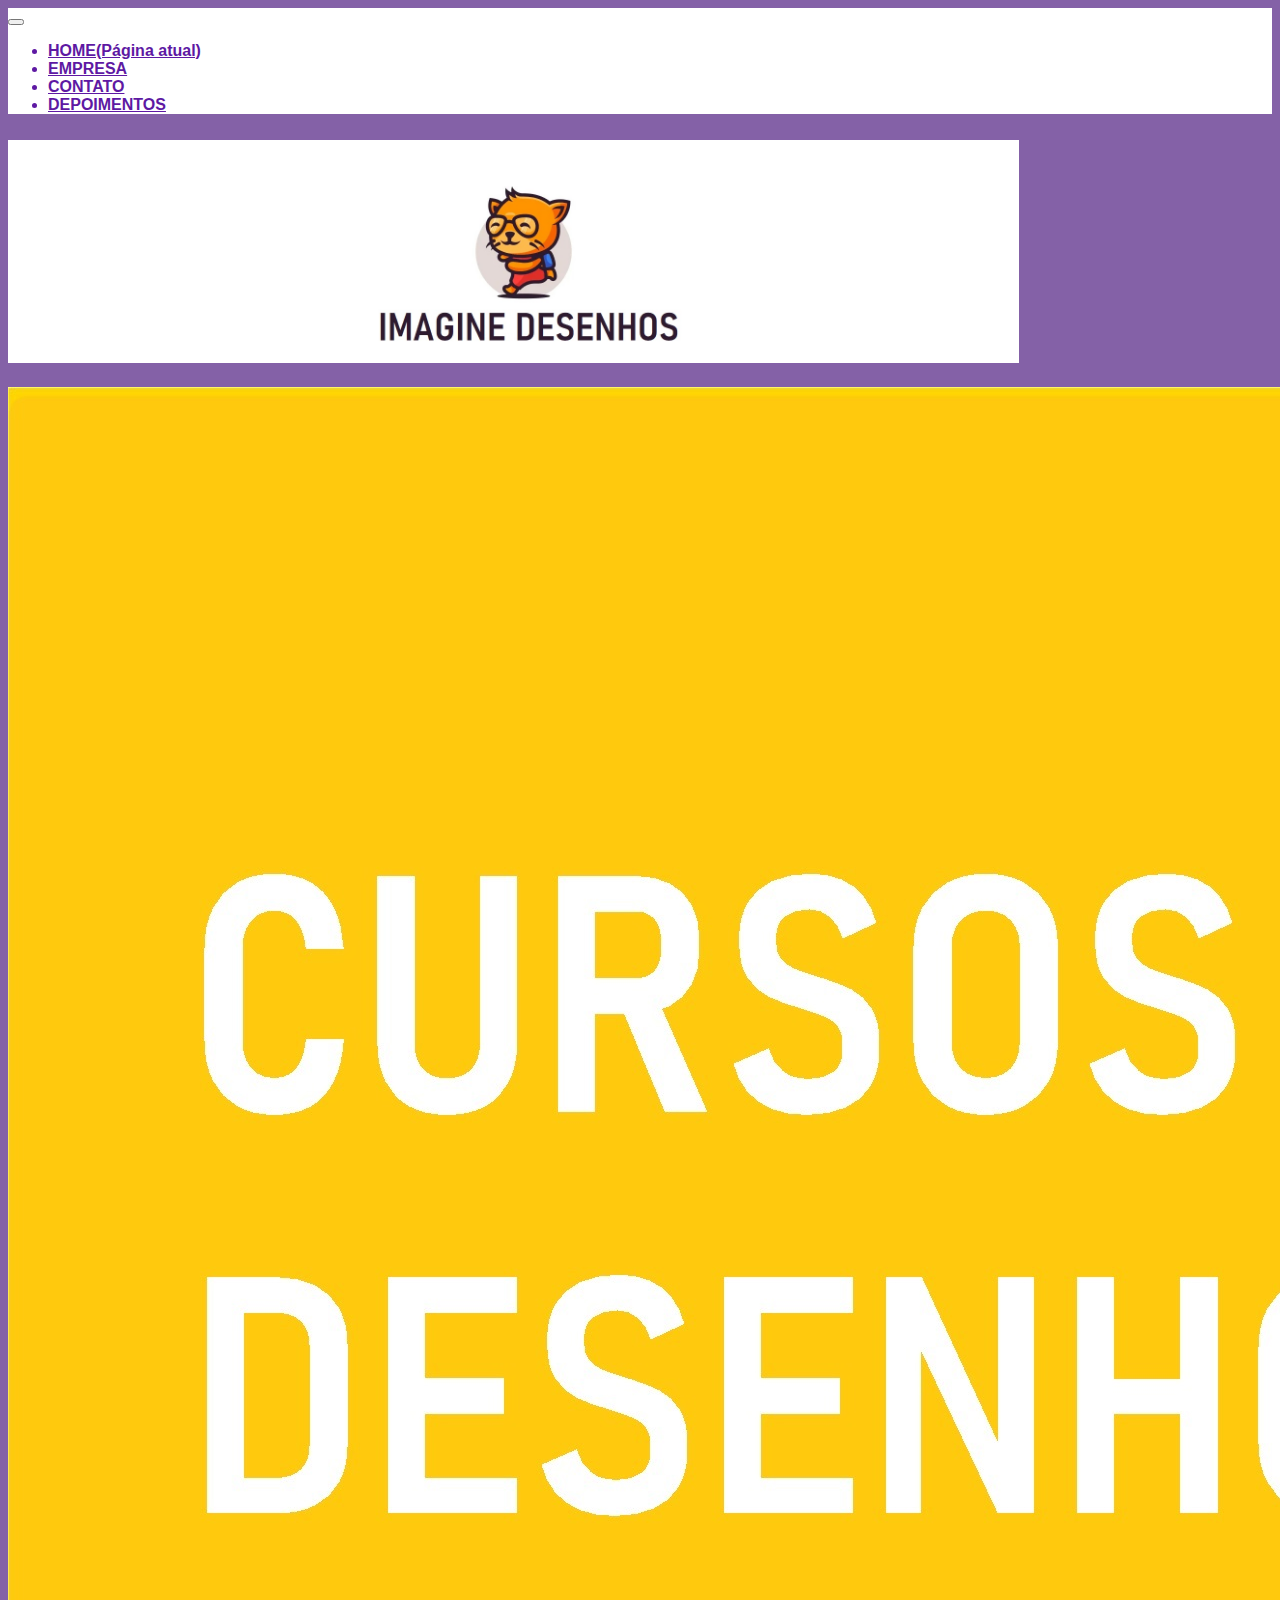
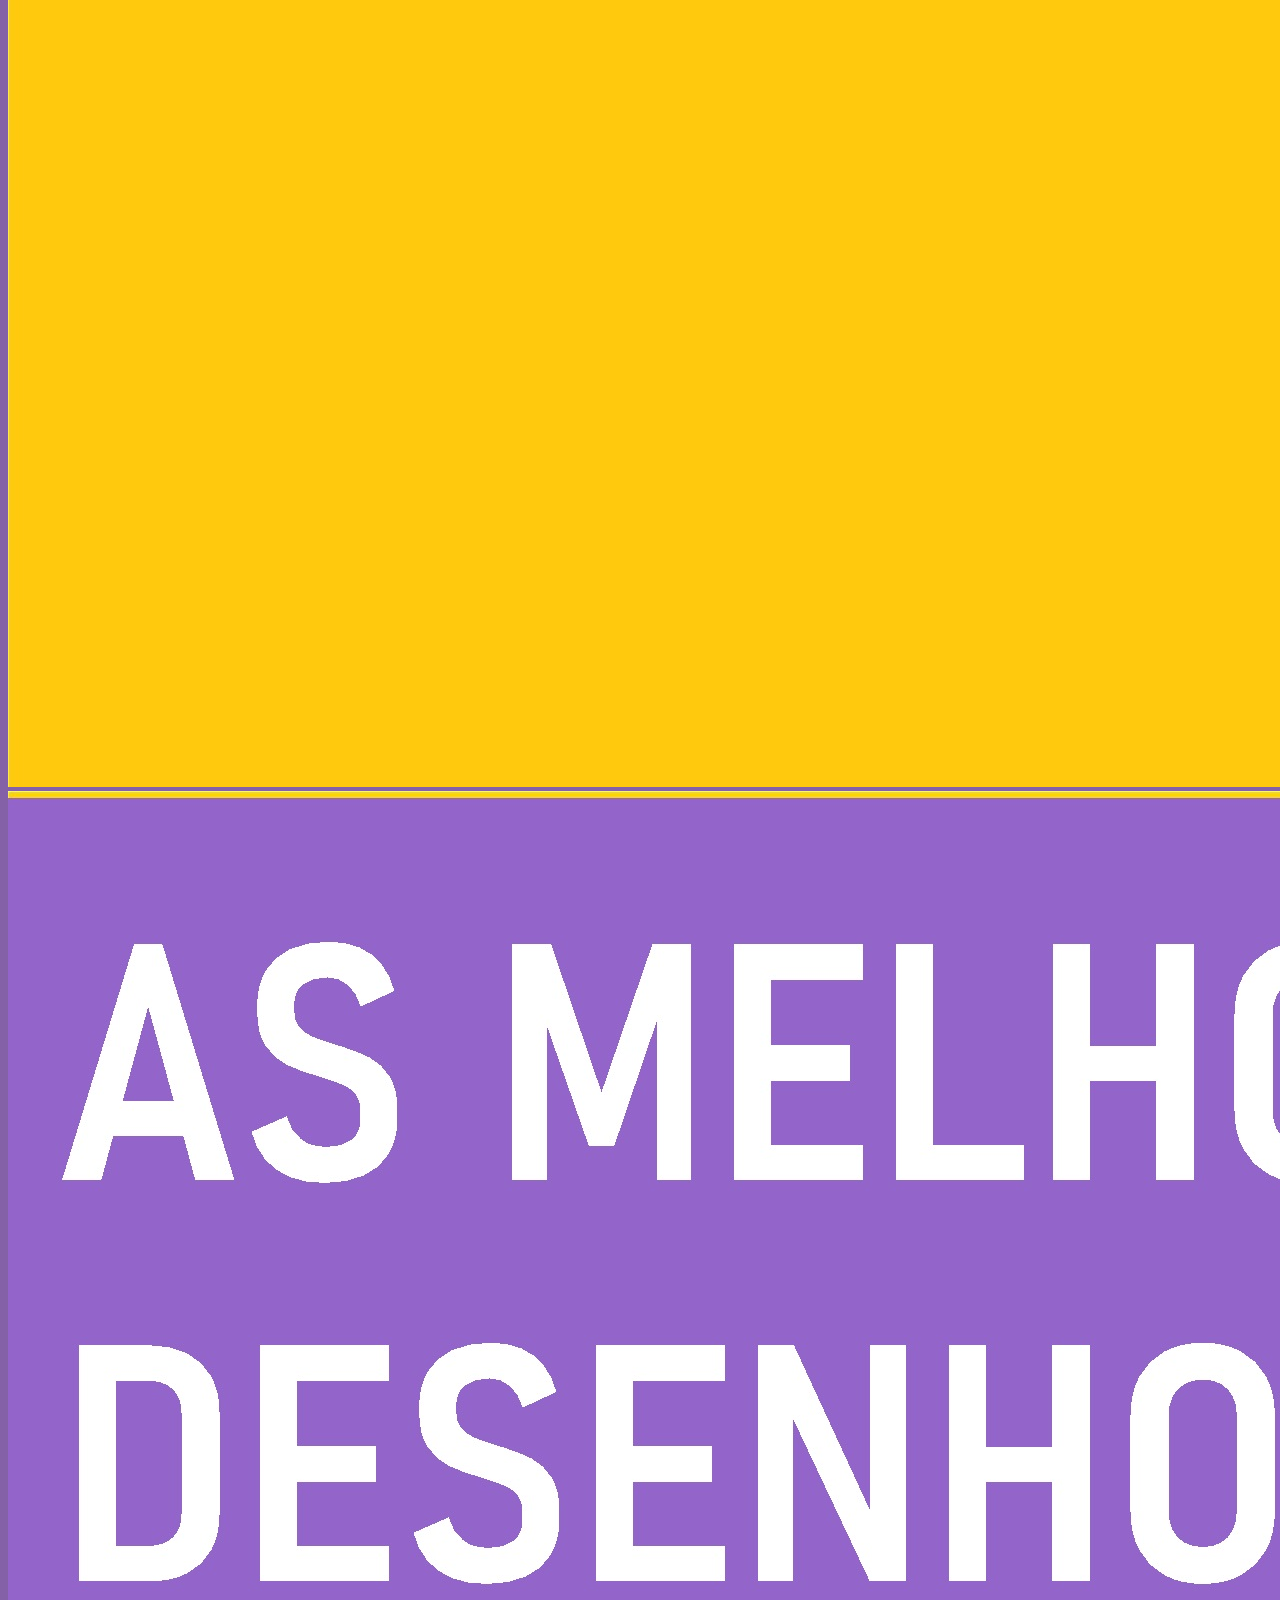
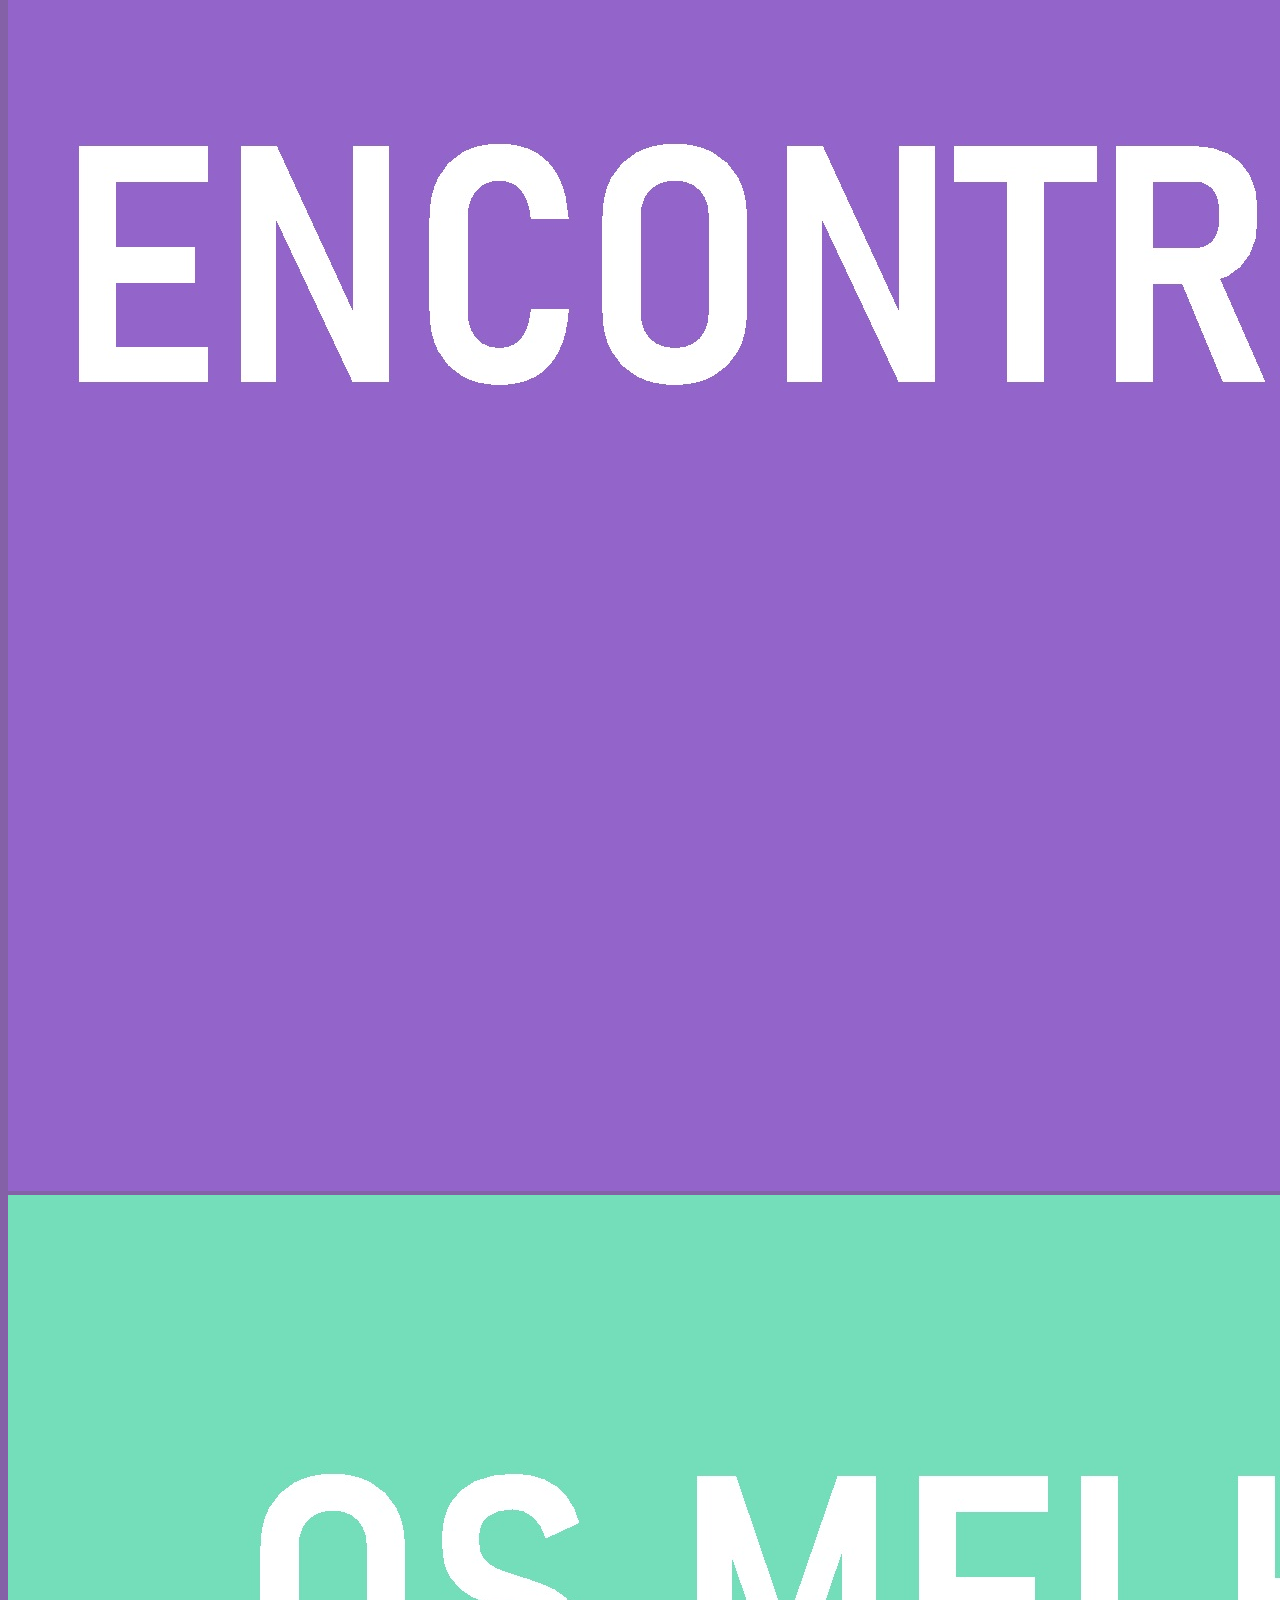
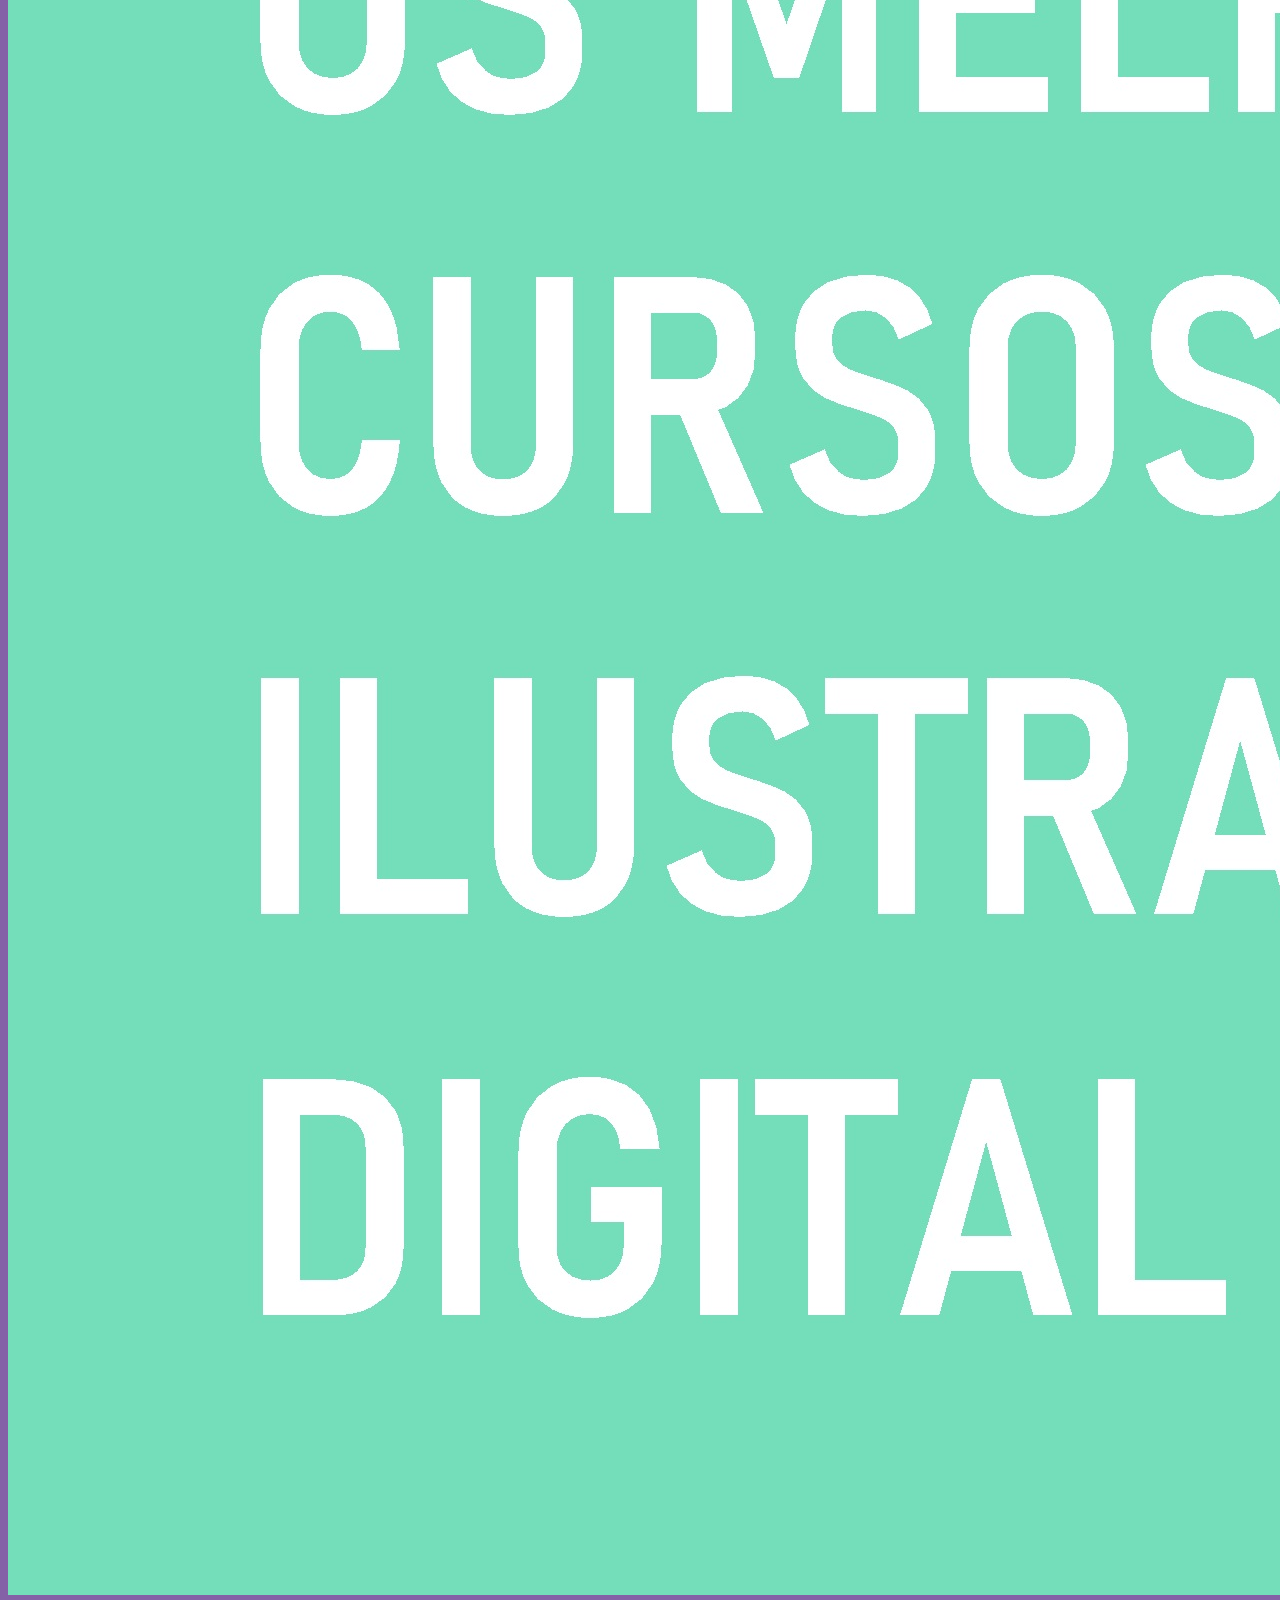
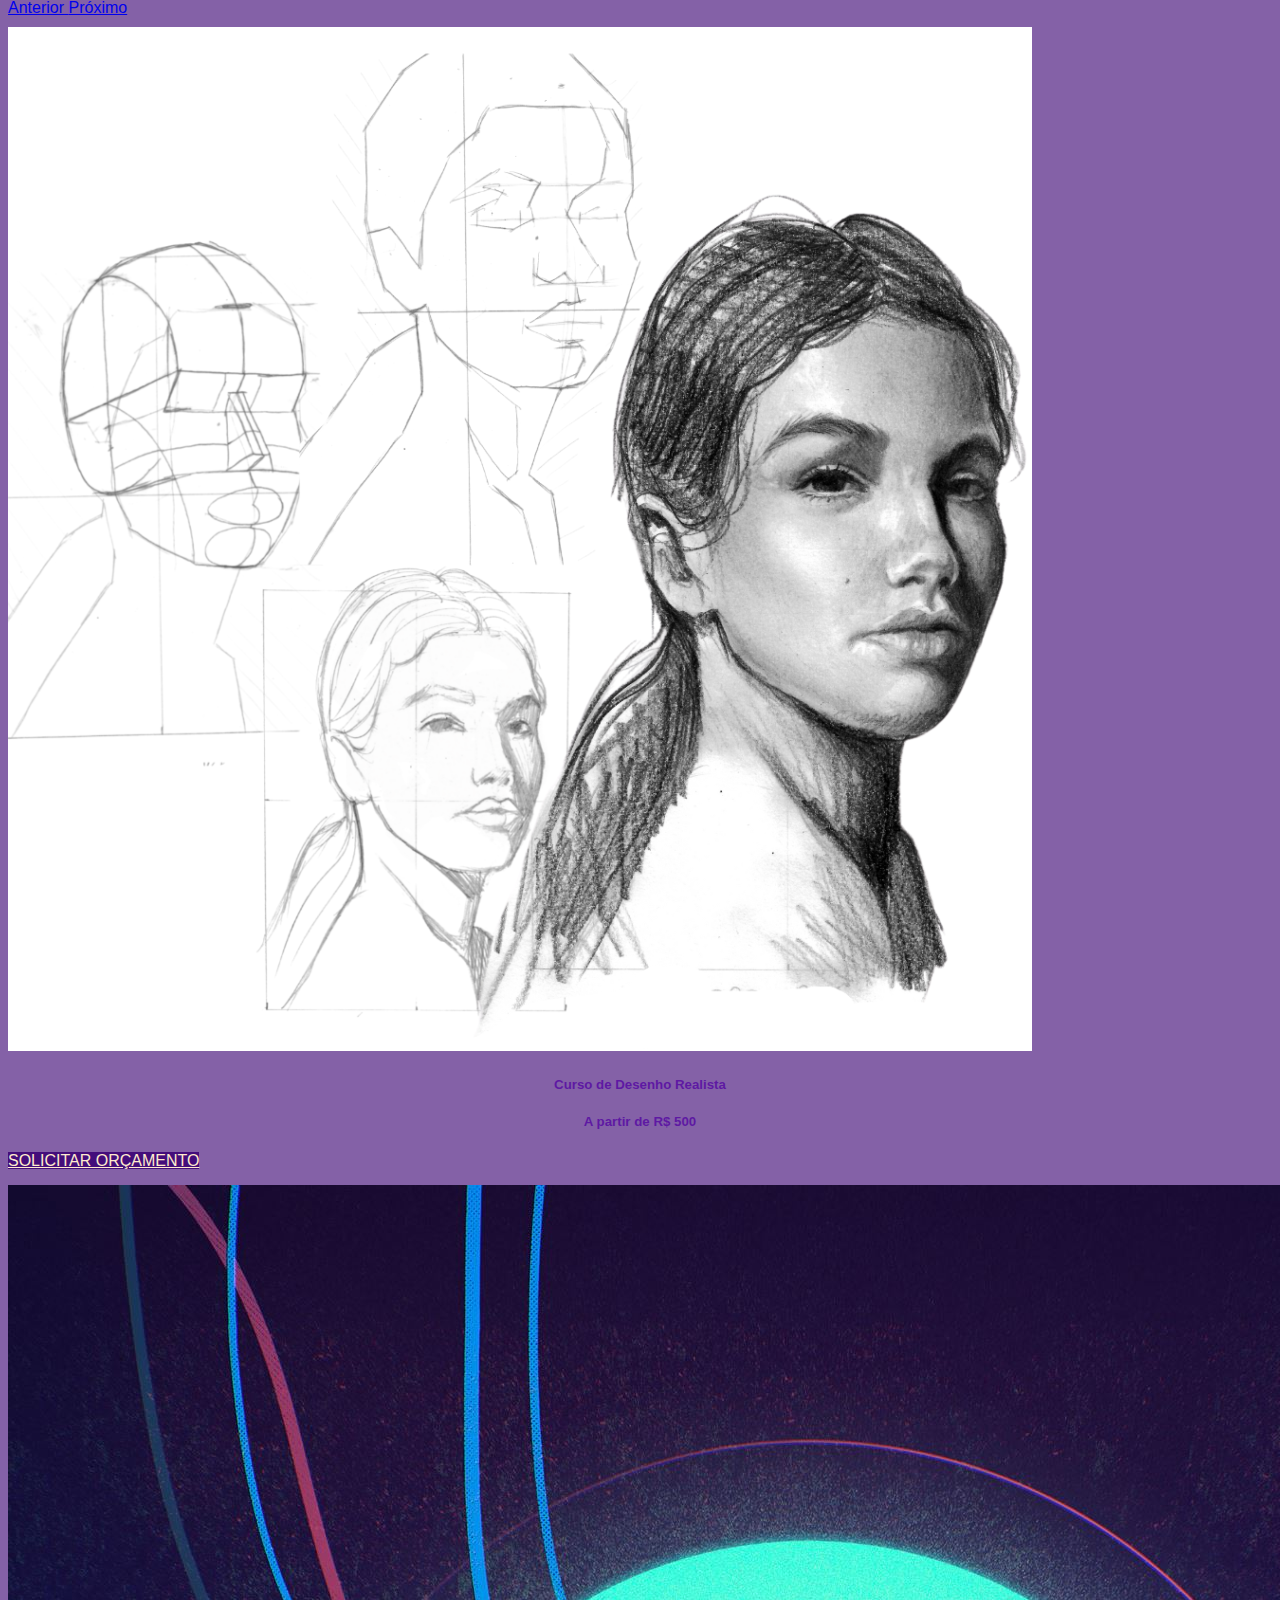
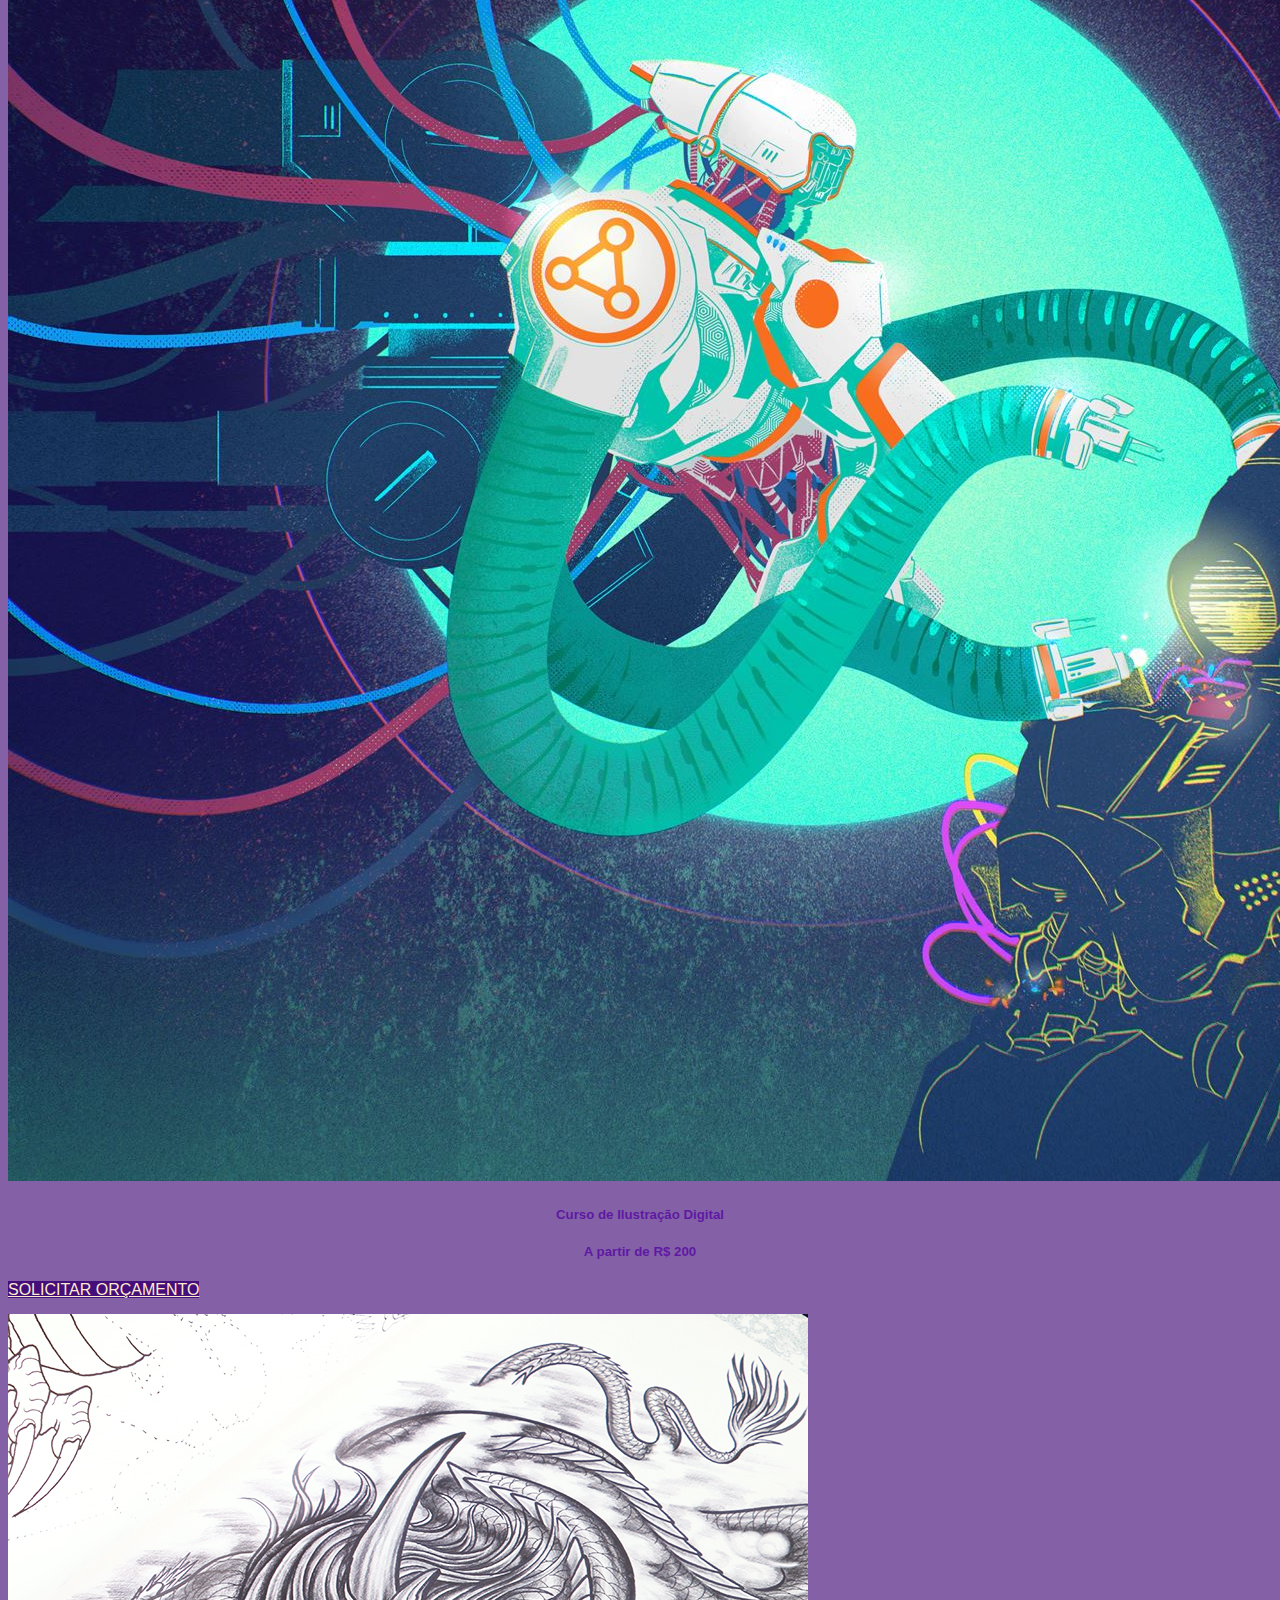
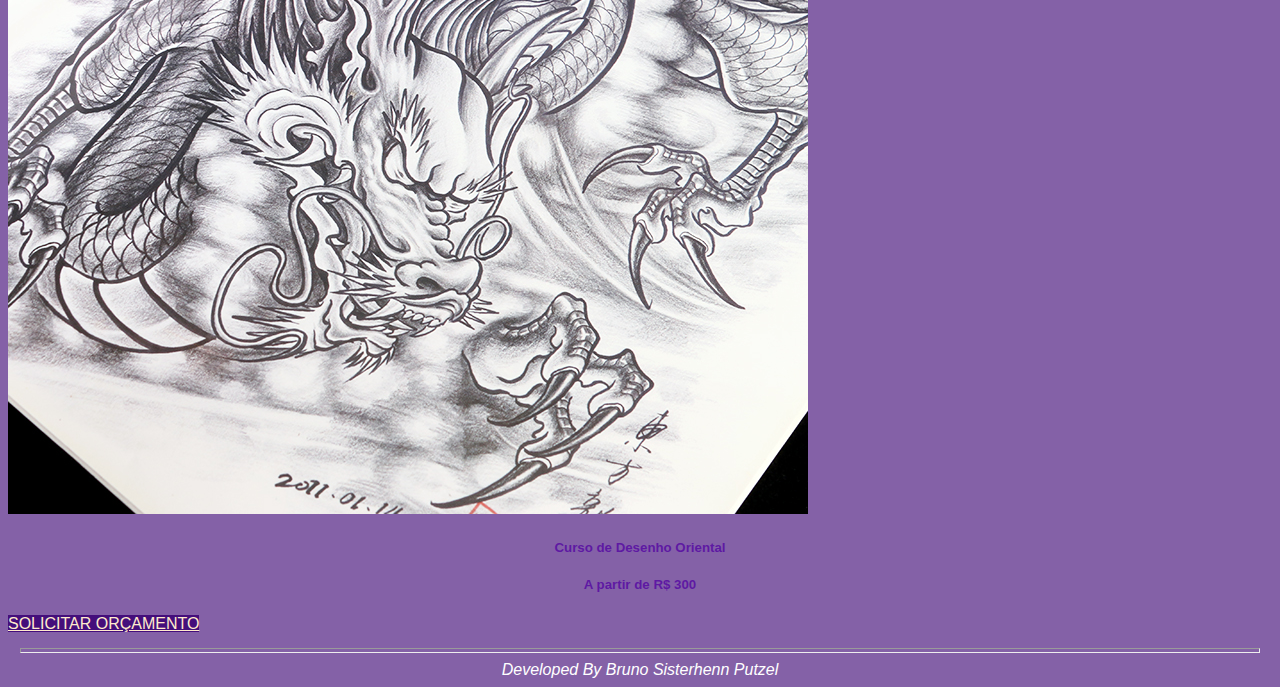
<file: index.html>
<!DOCTYPE html>
<html lang="pt-br">
  <head>
    <!-- Meta tags Obrigatórias -->
    <meta charset="utf-8">
    <meta name="viewport" content="width=device-width, initial-scale=1, shrink-to-fit=no">

    <!-- Bootstrap CSS -->
    <link rel="stylesheet" href="https://stackpath.bootstrapcdn.com/bootstrap/4.1.3/css/bootstrap.min.css" 
    integrity="sha384-MCw98/SFnGE8fJT3GXwEOngsV7Zt27NXFoaoApmYm81iuXoPkFOJwJ8ERdknLPMO" crossorigin="anonymous">
    <link rel="stylesheet" href="./estilos.css">

    <title>Imagine Desenhos</title>
  </head>


  <body>

    <nav class="navbar navbar-expand-lg navbar navbar-light">
      <button class="navbar-toggler" type="button" data-toggle="collapse" data-target="#navbarNav" aria-controls="navbarNav" aria-expanded="false" aria-label="Alterna navegação">
        <span class="navbar-toggler-icon"></span>
      </button>
      <div class="collapse navbar-collapse" id="navbarNav">
        <ul class="navbar-nav">
          <li class="nav-item active">
            <a class="nav-link" id="text_navbar" href="./index.html">HOME<span class="sr-only">(Página atual)</span></a>
          </li>
          <li class="nav-item">
            <a class="nav-link" id="text_navbar" href="./sobrenos.html">EMPRESA</a>
          </li>
          <li class="nav-item">
            <a class="nav-link" id="text_navbar" href="./contato.html">CONTATO</a>
          </li>
          <li class="nav-item">
            <a class="nav-link" id="text_navbar" href="./depoimentos.html">DEPOIMENTOS</a>
          </li>
        </ul>
      </div>
    </nav>

      <div class="container">
        <div class="flex-row">
          <div class="text-center">
            <img src="./imagens/logo2.jpg" class="img-fluid" id="logo"> <!--Logo-->
          </div>
        </div>
    </div>

    <div class="container">
    <div id="carouselExampleControls" class="carousel slide" data-ride="carousel">
        <div class="carousel-inner">
          <div class="carousel-item active">
            <img class="d-block w-100" src="./imagens/banner1.jpg" alt="Primeiro Slide">
          </div>
          <div class="carousel-item">
            <img class="d-block w-100" src="./imagens/banner2.jpg" alt="Segundo Slide">
          </div>
          <div class="carousel-item">
            <img class="d-block w-100" src="./imagens/banner3.jpg" alt="Terceiro Slide">
          </div>
        </div>
        <a class="carousel-control-prev" href="#carouselExampleControls" role="button" data-slide="prev">
          <span class="carousel-control-prev-icon" aria-hidden="true"></span>
          <span class="sr-only">Anterior</span>
        </a>
        <a class="carousel-control-next" href="#carouselExampleControls" role="button" data-slide="next">
          <span class="carousel-control-next-icon" aria-hidden="true"></span>
          <span class="sr-only">Próximo</span>
        </a>
      </div>
    </div>
    
    <div class="container">       
        <!--cards-->
        <div class ="row">
            <div class="col-lg-4">
                <div class="card" id="cards">
                    <img class="card-img-top" src="./imagens/desenho realista.png" alt="Imagem de capa do card">
                    <div class="card-body">
                      <h5 class="card-title">Curso de Desenho Realista</h5>
                      <h5><b>A partir de R$ 500</b></h5>
                      <a href="./servico1.html" id="button" class="btn btn-block">SOLICITAR ORÇAMENTO</a>
                      
                    </div>
                  </div>
            </div>

            <div class="col-lg-4">
                <div class="card" id="cards">
                    <img class="card-img-top" src="./imagens/digital3.jpg" alt="Imagem de capa do card">
                    <div class="card-body">
                      <h5 class="card-title">Curso de Ilustração Digital</h5>
                      <h5><b>A partir de R$ 200</b></h5>
                      <a href="./servico2.html" id="button" class="btn btn-block">SOLICITAR ORÇAMENTO</a>
                      
                    </div>
                  </div>
            </div>

            <div class="col-lg-4">
                <div class="card" id="cards">
                    <img class="card-img-top" src="./imagens/desenhoriental.jpg" alt="Imagem de capa do card">
                    <div class="card-body">
                      <h5 class="card-title">Curso de Desenho Oriental</h5>
                      <h5><b>A partir de R$ 300</b></h5>
                      <a href="./servico3.html" id="button" class="btn btn-block">SOLICITAR ORÇAMENTO</a>
                      
                    </div>
                  </div>
            </div>
            
            <div class="container">
              <div class="row" id="contato">
                    <div class="col-lg-6 offset-lg-3">
                      <hr>
                    <i>Developed By Bruno Sisterhenn Putzel</i>
                    </div>     
              </div>
    </div>
    <script src="https://code.jquery.com/jquery-3.3.1.slim.min.js" integrity="sha384-q8i/X+965DzO0rT7abK41JStQIAqVgRVzpbzo5smXKp4YfRvH+8abtTE1Pi6jizo" crossorigin="anonymous"></script>
    <script src="https://cdnjs.cloudflare.com/ajax/libs/popper.js/1.14.3/umd/popper.min.js" integrity="sha384-ZMP7rVo3mIykV+2+9J3UJ46jBk0WLaUAdn689aCwoqbBJiSnjAK/l8WvCWPIPm49" crossorigin="anonymous"></script>
    <script src="https://stackpath.bootstrapcdn.com/bootstrap/4.1.3/js/bootstrap.min.js" integrity="sha384-ChfqqxuZUCnJSK3+MXmPNIyE6ZbWh2IMqE241rYiqJxyMiZ6OW/JmZQ5stwEULTy" crossorigin="anonymous"></script>
  </body>
</html>
</file>
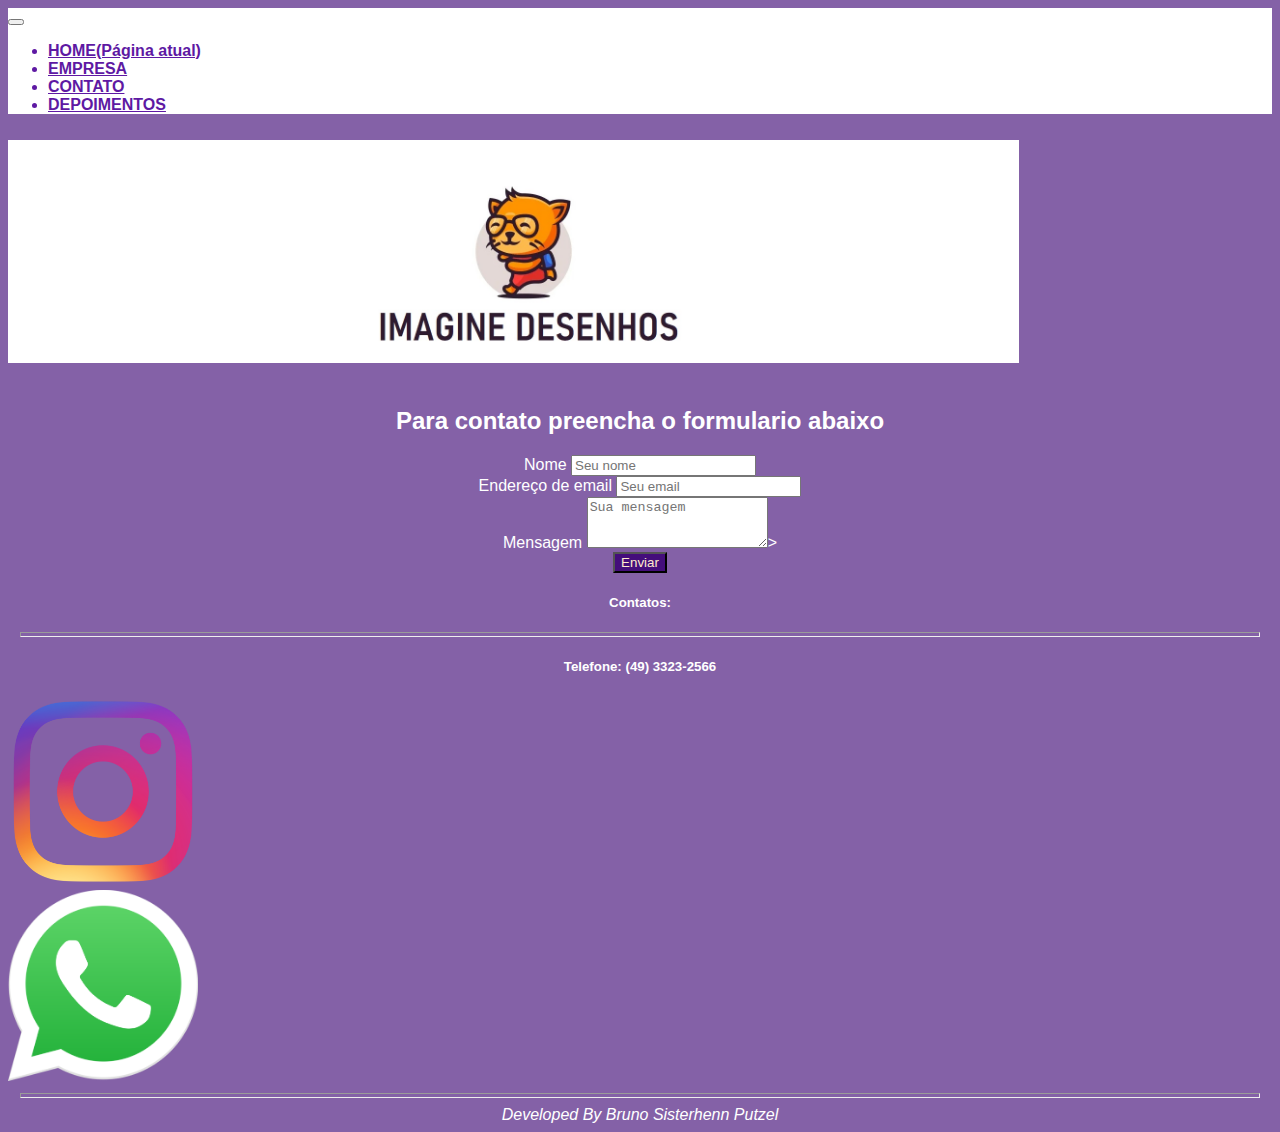
<file: contato.html>
<!DOCTYPE html>
<html lang="pt-br">
  <head>
    <!-- Meta tags Obrigatórias -->
    <meta charset="utf-8">
    <meta name="viewport" content="width=device-width, initial-scale=1, shrink-to-fit=no">

    <!-- Bootstrap CSS -->
    <link rel="stylesheet" href="https://stackpath.bootstrapcdn.com/bootstrap/4.1.3/css/bootstrap.min.css" 
    integrity="sha384-MCw98/SFnGE8fJT3GXwEOngsV7Zt27NXFoaoApmYm81iuXoPkFOJwJ8ERdknLPMO" crossorigin="anonymous">
    <link rel="stylesheet" href="./estilos.css">

    <title>Imagine Desenhos</title>
  </head>


  <body>

      <nav class="navbar navbar-expand-lg navbar navbar-light">
        <button class="navbar-toggler" type="button" data-toggle="collapse" data-target="#navbarNav" aria-controls="navbarNav" aria-expanded="false" aria-label="Alterna navegação">
          <span class="navbar-toggler-icon"></span>
        </button>
        <div class="collapse navbar-collapse" id="navbarNav">
          <ul class="navbar-nav">
            <li class="nav-item active">
              <a class="nav-link" id="text_navbar" href="./index.html">HOME<span class="sr-only">(Página atual)</span></a>
            </li>
            <li class="nav-item">
              <a class="nav-link" id="text_navbar" href="./sobrenos.html">EMPRESA</a>
            </li>
            <li class="nav-item">
              <a class="nav-link" id="text_navbar" href="./contato.html">CONTATO</a>
            </li>
            <li class="nav-item">
              <a class="nav-link" id="text_navbar" href="./depoimentos.html">DEPOIMENTOS</a>
            </li>
          </ul>
        </div>
      </nav>

      <div class="container">
        <div class="flex-row">
          <div class="text-center">
            <img src="./imagens/logo2.jpg" class="img-fluid" id="logo"> <!--Logo-->
          </div>
        </div>
    </div>

    <!-- formulario -->
    <div class="container">
      <div class="row" id="contato">
        <div class="text-center">
          <div class="col-lg-12">
            <h2>Para contato preencha o formulario abaixo</h2>
          </div>
        </div>    
      </div>
    </div>

    <div class="container">
      <div class="row" id="contato">
         <form>
            <div class="col-lg-6 offset-lg-3">
              <div class="center-block">
            <div class="form-group">
              <label for="exampleInputPassword1">Nome</label>
              <input type="text" class="form-control" id="exampleInputPassword1" placeholder="Seu nome">
            </div>
            <div class="form-group">
              <label for="exampleInputEmail1">Endereço de email</label>
              <input type="email" class="form-control" id="exampleInputEmail1" aria-describedby="emailHelp" placeholder="Seu email">
            </div>
            <div class="form-group">
              <label for="exampleFormControlTextarea1">Mensagem</label>
              <textarea class="form-control" id="exampleFormControlTextarea1" rows="3" placeholder="Sua mensagem"></textarea>></textarea>
            </div>
            <button id="button"type="submit" class="btn btn-group-sm">Enviar</button>
            </div>
            </div>
          </form>
        </div>    
    </div>

    <div class="container">
      <div class="row" id="contato">
            <div class="col-lg-6 offset-lg-3">
       
              <h5>Contatos:</h5>
              <hr>
              <h5>Telefone: (49) 3323-2566</h5>
            </div>     
      </div>

      <div class="row">
          <div class="text-center">
            <div class="col-lg-3">
              <a href="https://www.instagram.com/e.b.a.c/"><img src="./imagens/icone-Instagram-PNG.png" class="img-fluid" id="icone"></a>
              </div>
            
  
            <div class="col-lg-3">
              <a href="https://www.whatsapp.com/?lang=pt_br"><img src="./imagens/whatsapp-logo-1.png" class="img-fluid" id="icone"></a>
          </div>
          </div>
      </div>

      <div class="container">
        <div class="row" id="contato">
              <div class="col-lg-6 offset-lg-3">
                <hr>
              <i>Developed By Bruno Sisterhenn Putzel</i>
              </div>     
        </div>

        </div>    
    </div>

    <script src="https://code.jquery.com/jquery-3.3.1.slim.min.js" integrity="sha384-q8i/X+965DzO0rT7abK41JStQIAqVgRVzpbzo5smXKp4YfRvH+8abtTE1Pi6jizo" crossorigin="anonymous"></script>
    <script src="https://cdnjs.cloudflare.com/ajax/libs/popper.js/1.14.3/umd/popper.min.js" integrity="sha384-ZMP7rVo3mIykV+2+9J3UJ46jBk0WLaUAdn689aCwoqbBJiSnjAK/l8WvCWPIPm49" crossorigin="anonymous"></script>
    <script src="https://stackpath.bootstrapcdn.com/bootstrap/4.1.3/js/bootstrap.min.js" integrity="sha384-ChfqqxuZUCnJSK3+MXmPNIyE6ZbWh2IMqE241rYiqJxyMiZ6OW/JmZQ5stwEULTy" crossorigin="anonymous"></script>
  </body>
</html>
</file>
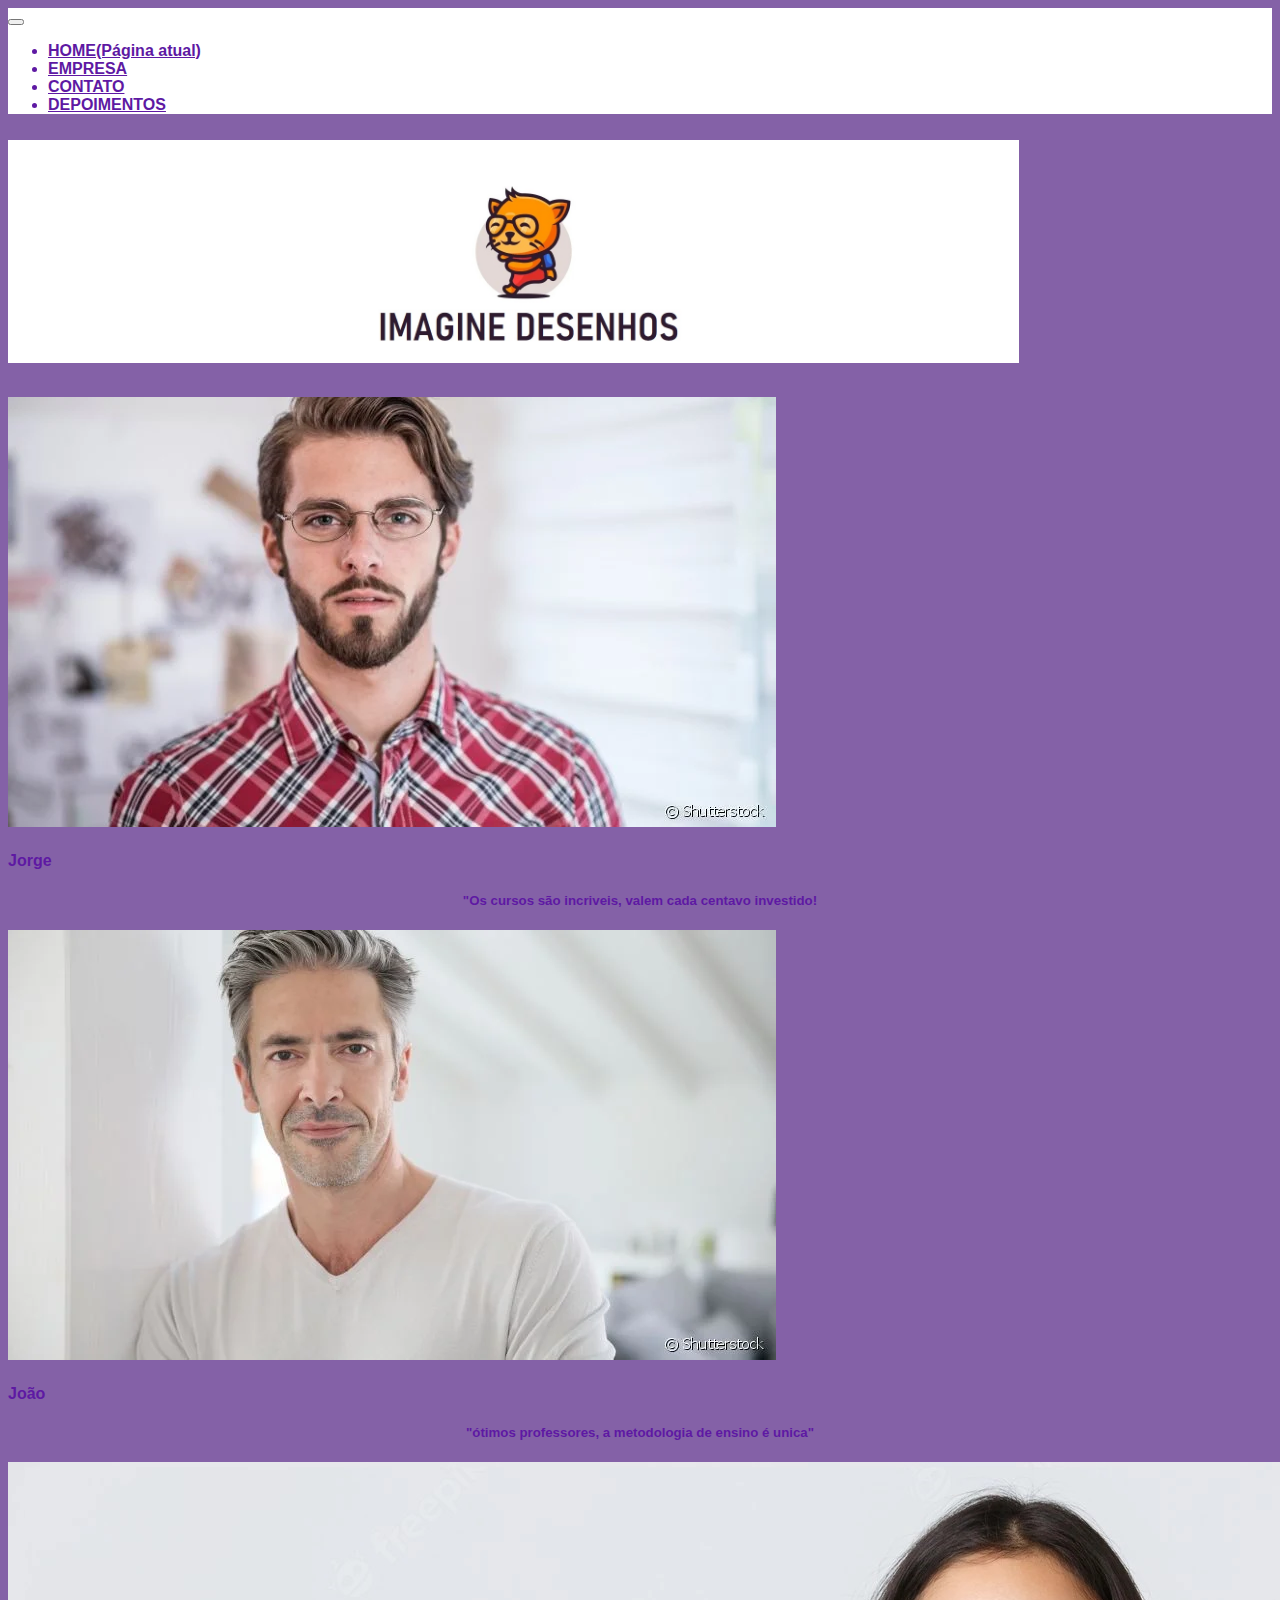
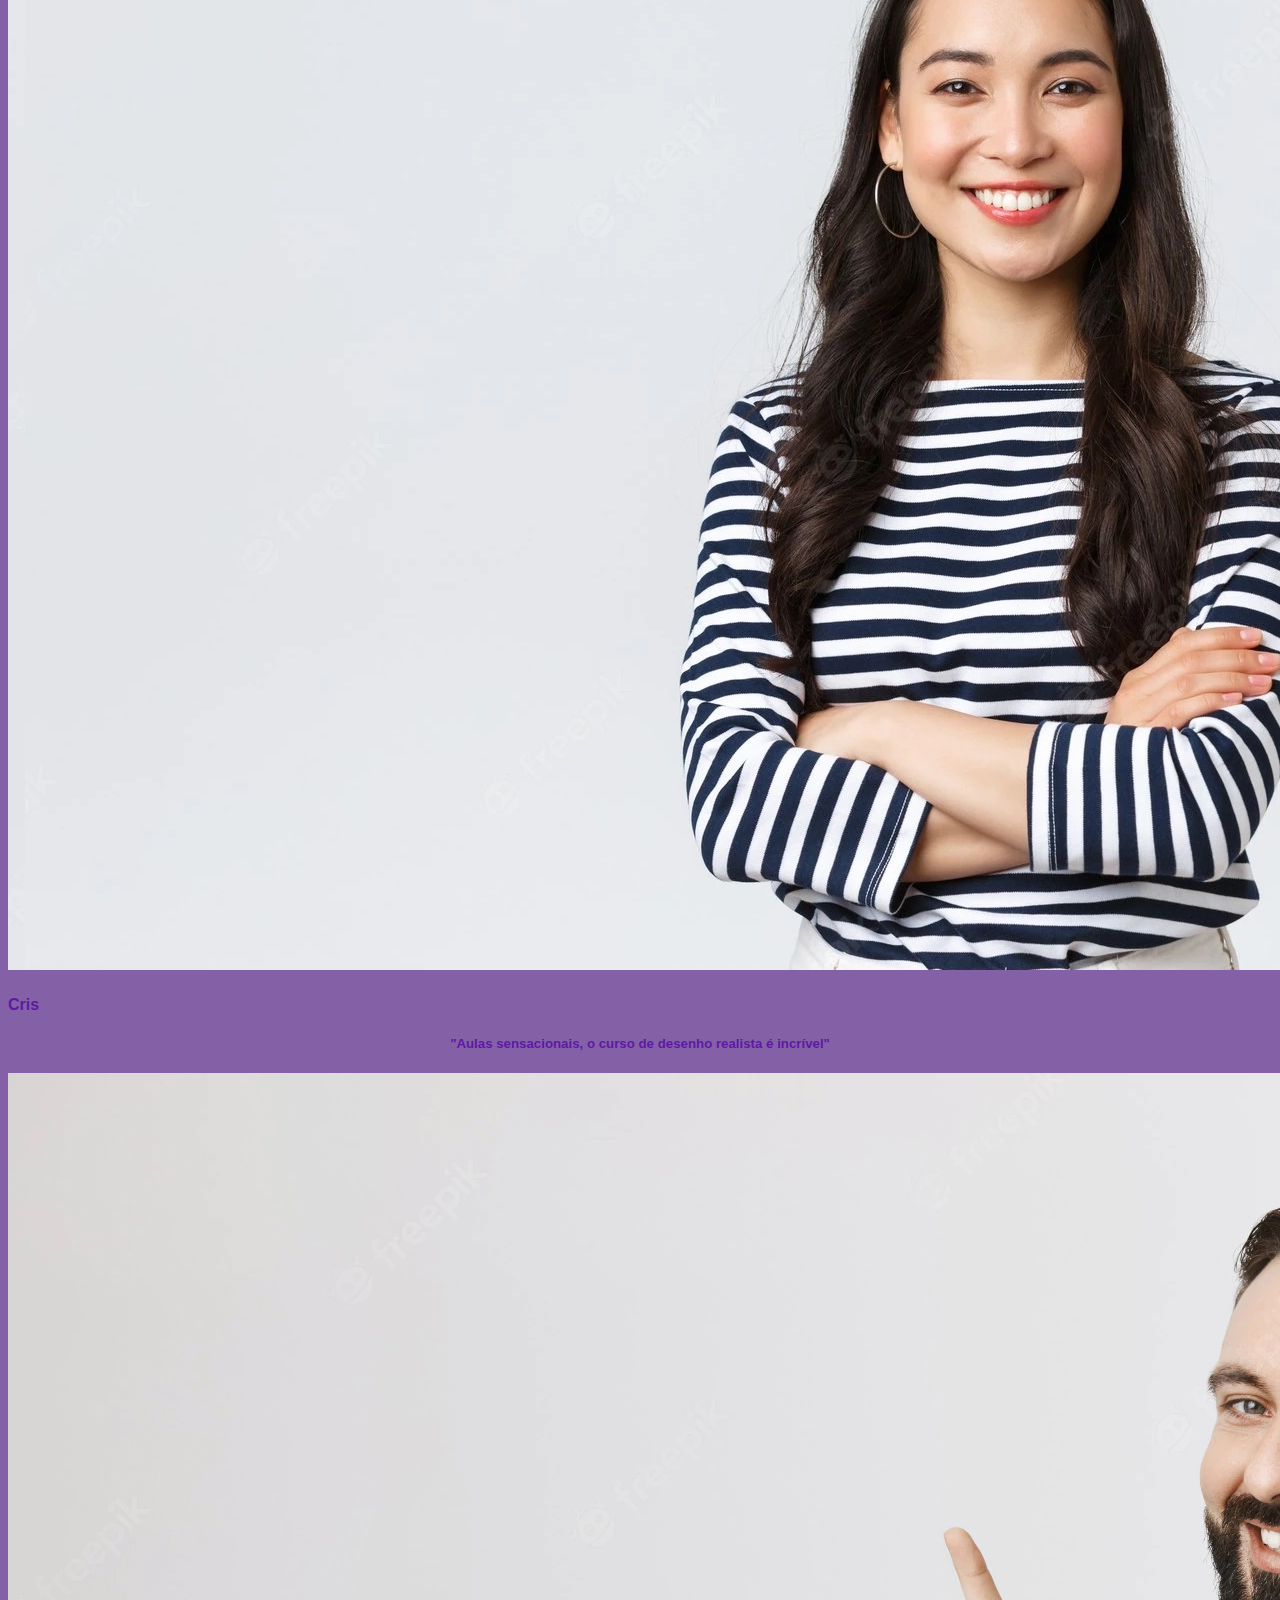
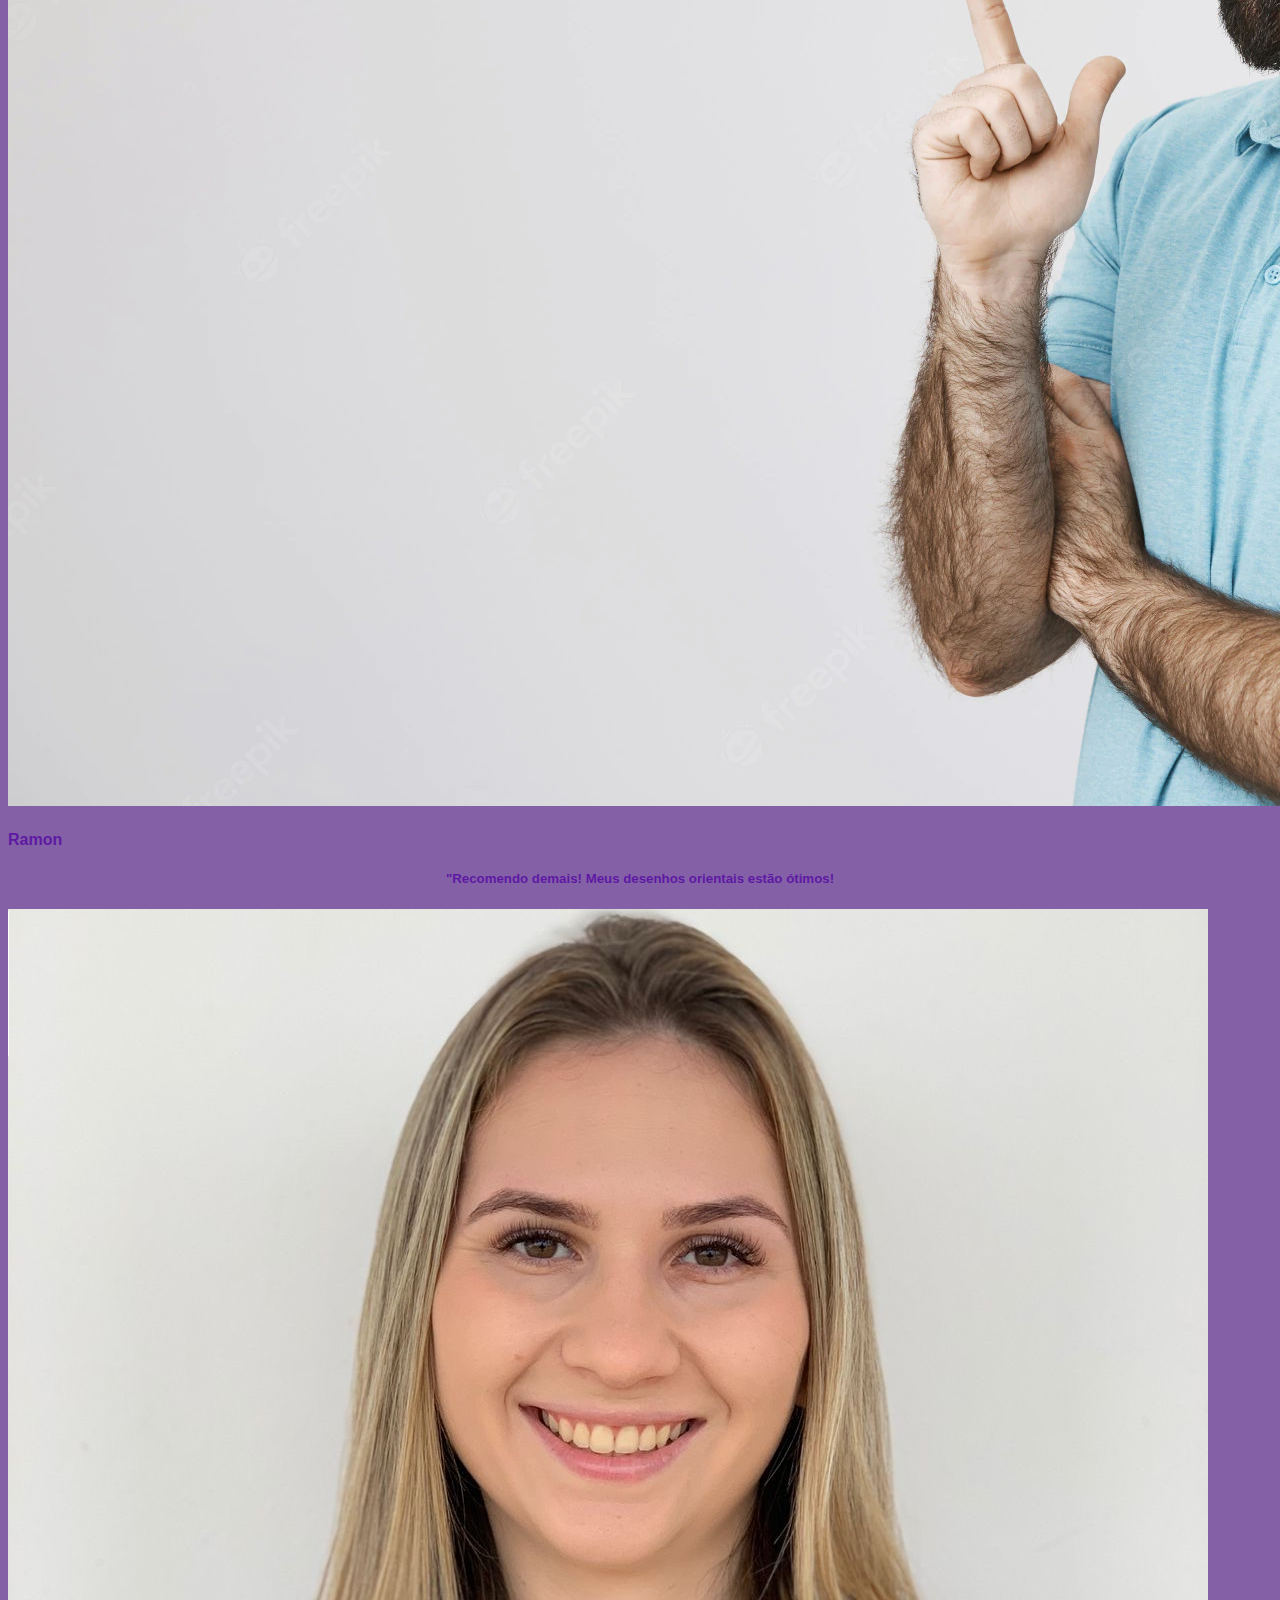
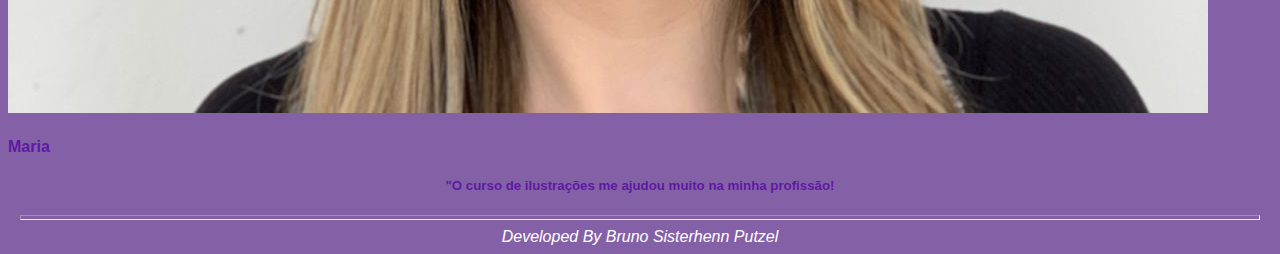
<file: depoimentos.html>
<!DOCTYPE html>
<html lang="pt-br">
  <head>
    <!-- Meta tags Obrigatórias -->
    <meta charset="utf-8">
    <meta name="viewport" content="width=device-width, initial-scale=1, shrink-to-fit=no">

    <!-- Bootstrap CSS -->
    <link rel="stylesheet" href="https://stackpath.bootstrapcdn.com/bootstrap/4.1.3/css/bootstrap.min.css" 
    integrity="sha384-MCw98/SFnGE8fJT3GXwEOngsV7Zt27NXFoaoApmYm81iuXoPkFOJwJ8ERdknLPMO" crossorigin="anonymous">
    <link rel="stylesheet" href="./estilos.css">

    <title>Imagine Desenhos</title>
  </head>


  <body>

      <nav class="navbar navbar-expand-lg navbar navbar-light">
        <button class="navbar-toggler" type="button" data-toggle="collapse" data-target="#navbarNav" aria-controls="navbarNav" aria-expanded="false" aria-label="Alterna navegação">
          <span class="navbar-toggler-icon"></span>
        </button>
        <div class="collapse navbar-collapse" id="navbarNav">
          <ul class="navbar-nav">
            <li class="nav-item active">
              <a class="nav-link" id="text_navbar" href="./index.html">HOME<span class="sr-only">(Página atual)</span></a>
            </li>
            <li class="nav-item">
              <a class="nav-link" id="text_navbar" href="./sobrenos.html">EMPRESA</a>
            </li>
            <li class="nav-item">
              <a class="nav-link" id="text_navbar" href="./contato.html">CONTATO</a>
            </li>
            <li class="nav-item">
              <a class="nav-link" id="text_navbar" href="./depoimentos.html">DEPOIMENTOS</a>
            </li>
          </ul>
        </div>
      </nav>

      <div class="container">
        <div class="flex-row">
          <div class="text-center">
            <img src="./imagens/logo2.jpg" class="img-fluid" id="logo"> <!--Logo-->
          </div>
        </div>
    </div>

    <!--cards-->
    <div class="container">
        <div class ="row">
          <div class="col-lg-4">
              <div class="card" id="cards">
                  <img class="card-img-top" src="./imagens/homem1.webp" alt="Imagem de capa do card">
                  <div class="card-body">
                    <h4 class="card-title">Jorge</h5>
                    <h5 class="text-body">"Os cursos são incriveis, valem cada centavo investido!</h5>
                  </div>
                </div>
          </div>

            <div class="col-lg-4">
                <div class="card" id="cards">
                    <img class="card-img-top" src="./imagens/homem2.webp" alt="Imagem de capa do card">
                    <div class="card-body">
                      <h4 class="card-title">João</h5>
                      <h5 class="text-body">"ótimos professores, a metodologia de ensino é unica"</h5>
                    </div>
                  </div>
            </div>

              <div class="col-lg-4">
                  <div class="card" id="cards">
                      <img class="card-img-top" src="./imagens/mulher1.jpg" alt="Imagem de capa do card">
                      <div class="card-body">
                        <h4 class="card-title">Cris</h5>
                        <h5 class="text-body">"Aulas sensacionais, o curso de desenho realista é incrível"</h5>
                      </div>
                    </div>
              </div>

                <div class="col-lg-4">
                    <div class="card" id="cards">
                        <img class="card-img-top" src="./imagens/homem3.webp" alt="Imagem de capa do card">
                        <div class="card-body">
                          <h4 class="card-title">Ramon</h5>
                          <h5 class="text-body">"Recomendo demais! Meus desenhos orientais estão ótimos!</h5>
                        </div>
                      </div>
                </div>

                  <div class="col-lg-4">
                      <div class="card" id="cards">
                          <img class="card-img-top" src="./imagens/maria.jpg" alt="Imagem de capa do card">
                          <div class="card-body">
                            <h4 class="card-title">Maria</h5>
                            <h5 class="text-body">"O curso de ilustrações me ajudou muito na minha profissão!</h5>
                          </div>
                        </div>
                  </div>
                </div>
              </div>

                <div class="container">
                  <div class="row" id="contato">
                        <div class="col-lg-6 offset-lg-3">
                          <hr>
                        <i>Developed By Bruno Sisterhenn Putzel</i>
                        </div>     
                  </div>

          

        
    </div>
    <script src="https://code.jquery.com/jquery-3.3.1.slim.min.js" integrity="sha384-q8i/X+965DzO0rT7abK41JStQIAqVgRVzpbzo5smXKp4YfRvH+8abtTE1Pi6jizo" crossorigin="anonymous"></script>
    <script src="https://cdnjs.cloudflare.com/ajax/libs/popper.js/1.14.3/umd/popper.min.js" integrity="sha384-ZMP7rVo3mIykV+2+9J3UJ46jBk0WLaUAdn689aCwoqbBJiSnjAK/l8WvCWPIPm49" crossorigin="anonymous"></script>
    <script src="https://stackpath.bootstrapcdn.com/bootstrap/4.1.3/js/bootstrap.min.js" integrity="sha384-ChfqqxuZUCnJSK3+MXmPNIyE6ZbWh2IMqE241rYiqJxyMiZ6OW/JmZQ5stwEULTy" crossorigin="anonymous"></script>
  </body>
</html>
</file>
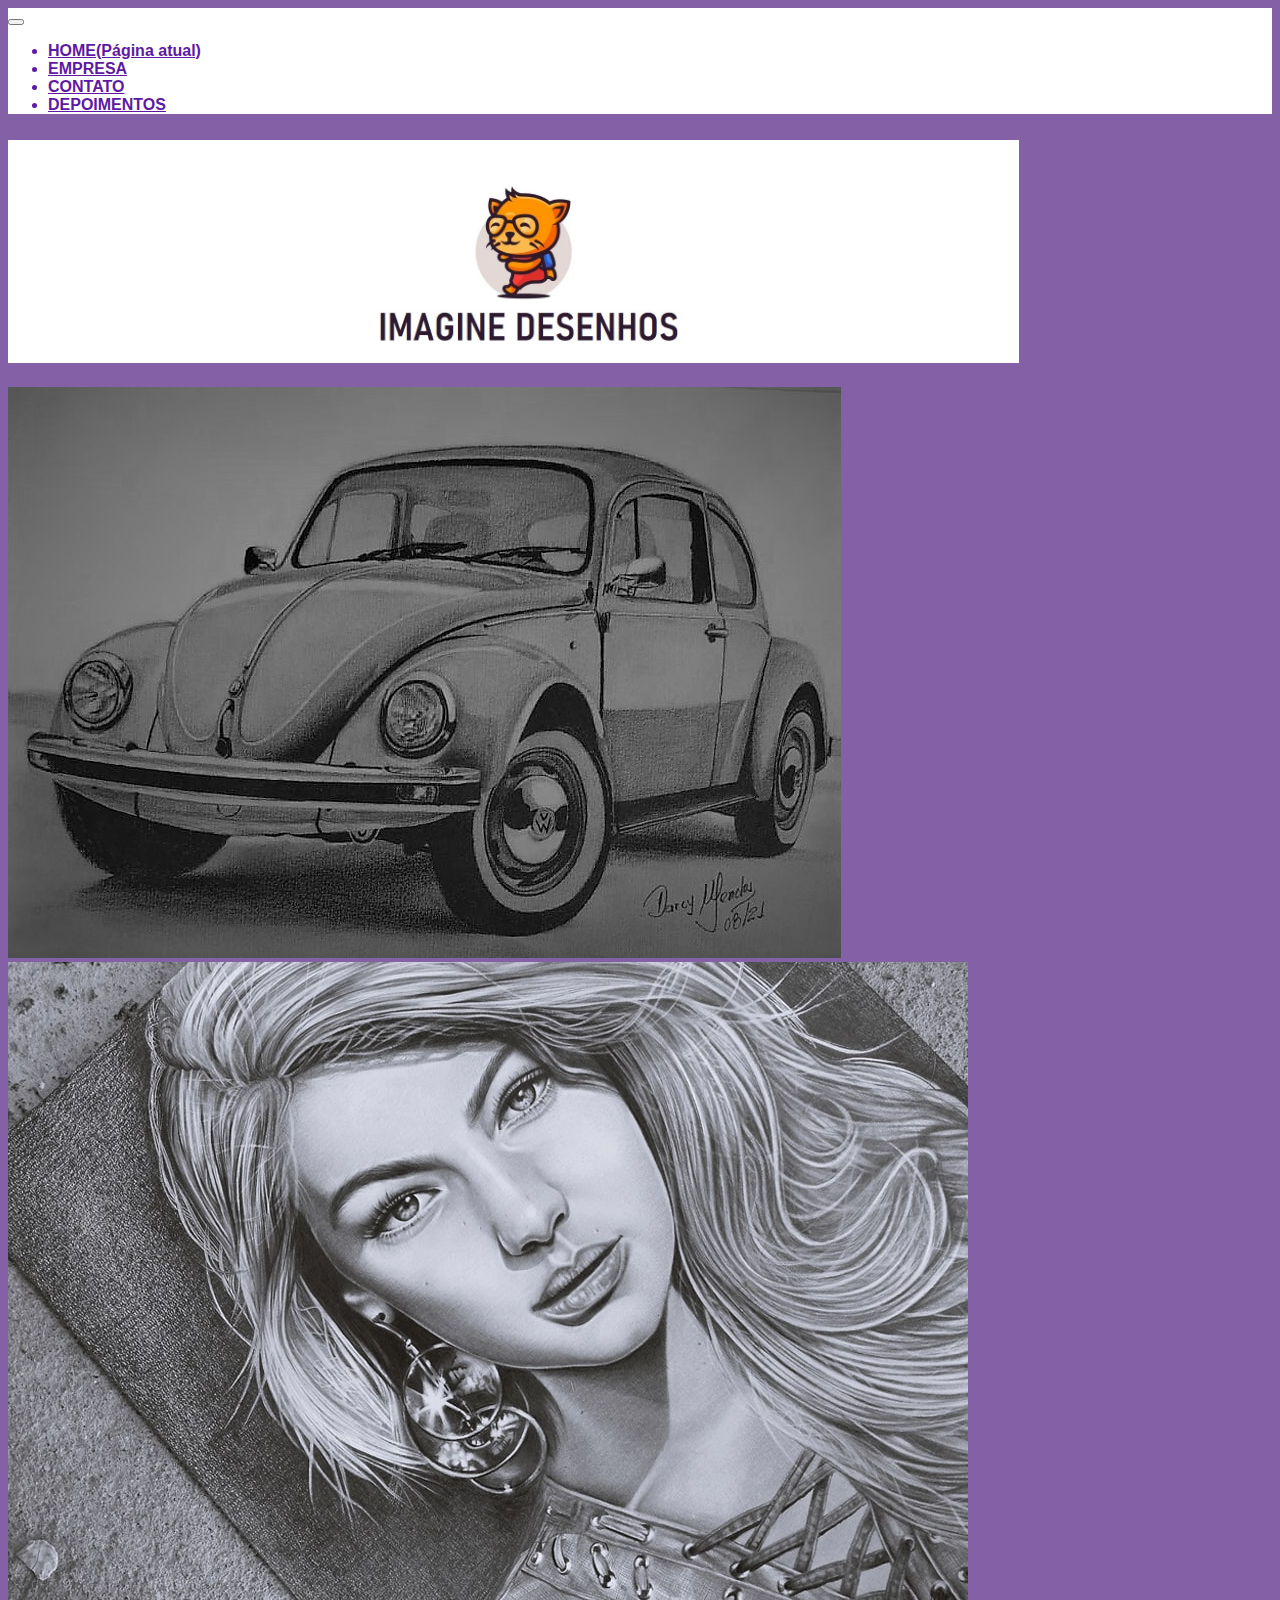
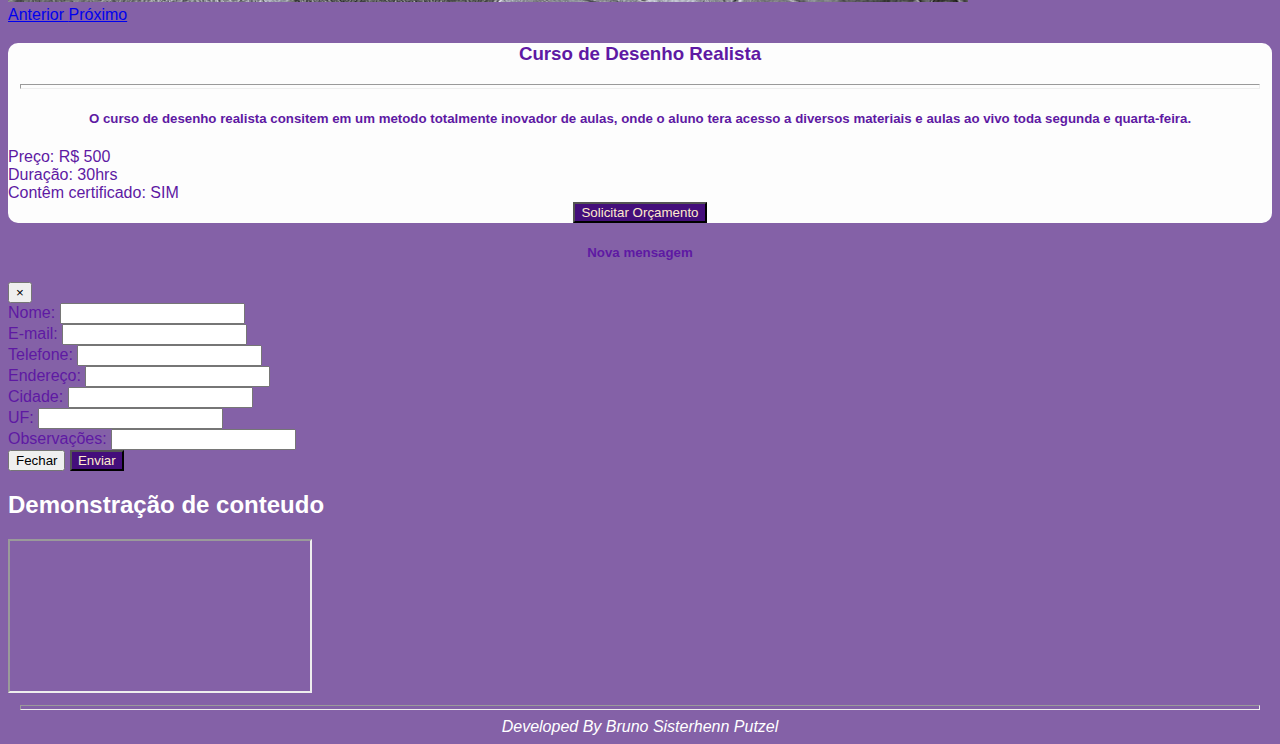
<file: servico1.html>
<!DOCTYPE html>
<html lang="pt-br">
  <head>
    <!-- Meta tags Obrigatórias -->
    <meta charset="utf-8">
    <meta name="viewport" content="width=device-width, initial-scale=1, shrink-to-fit=no">

    <!-- Bootstrap CSS -->
    <link rel="stylesheet" href="https://stackpath.bootstrapcdn.com/bootstrap/4.1.3/css/bootstrap.min.css" 
    integrity="sha384-MCw98/SFnGE8fJT3GXwEOngsV7Zt27NXFoaoApmYm81iuXoPkFOJwJ8ERdknLPMO" crossorigin="anonymous">
    <link rel="stylesheet" href="./estilos.css">

    <title>Imagine Desenhos</title>
  </head>


  <body>

      <nav class="navbar navbar-expand-lg navbar navbar-light">
        <button class="navbar-toggler" type="button" data-toggle="collapse" data-target="#navbarNav" aria-controls="navbarNav" aria-expanded="false" aria-label="Alterna navegação">
          <span class="navbar-toggler-icon"></span>
        </button>
        <div class="collapse navbar-collapse" id="navbarNav">
          <ul class="navbar-nav">
            <li class="nav-item active">
              <a class="nav-link" id="text_navbar" href="./index.html">HOME<span class="sr-only">(Página atual)</span></a>
            </li>
            <li class="nav-item">
              <a class="nav-link" id="text_navbar" href="./sobrenos.html">EMPRESA</a>
            </li>
            <li class="nav-item">
              <a class="nav-link" id="text_navbar" href="./contato.html">CONTATO</a>
            </li>
            <li class="nav-item">
              <a class="nav-link" id="text_navbar" href="./depoimentos.html">DEPOIMENTOS</a>
            </li>
          </ul>
        </div>
      </nav>

      <div class="container">
        <div class="flex-row">
          <div class="text-center">
            <img src="./imagens/logo2.jpg" class="img-fluid" id="logo"> <!--Logo-->
          </div>
        </div>
    </div>

    <div class="container">       
        <!--Detalhes-->
        <div class ="row">
            <div class="col-lg-7">
                <div id="carouselExampleControls" class="carousel slide" data-ride="carousel">
                    <div class="carousel-inner">
                      <div class="carousel-item active">
                        <img class="d-block w-100" src="./imagens/desenho1serv1.jpg" alt="Primeiro Slide">
                      </div>
                      <div class="carousel-item">
                        <img class="d-block w-100" src="./imagens/desenho2serv1.jpg" alt="Segundo Slide">
                      </div>
                    </div>
                    </div>
                    <a class="carousel-control-prev" href="#carouselExampleControls" role="button" data-slide="prev">
                      <span class="carousel-control-prev-icon" aria-hidden="true"></span>
                      <span class="sr-only">Anterior</span>
                    </a>
                    <a class="carousel-control-next" href="#carouselExampleControls" role="button" data-slide="next">
                      <span class="carousel-control-next-icon" aria-hidden="true"></span>
                      <span class="sr-only">Próximo</span>
                    </a>
                </div>

                <div class="col-lg-5" id="serviços">
                    <h3 class="title">Curso de Desenho Realista</h3>
                    <hr>
                    <h5>
                        O curso de desenho realista consitem em um metodo totalmente inovador de aulas, onde o aluno tera acesso a diversos materiais e aulas ao vivo toda segunda e quarta-feira.
                    </h5>
                    <li>
                      Preço: R$ 500
                    </li>
                    <li>
                        Duração: 30hrs
                    </li>
                    <li>
                        Contêm certificado: SIM
                    </li>
                    <!--Botão modal-->
                    <button id= "button" type="button" class="btn btn-group-lg" data-toggle="modal" data-target="#exampleModal" data-whatever="@getbootstrap">Solicitar Orçamento</button>
                </div>
            </div>
        </div>

                <!--Modal-->
                <div class="modal fade" id="exampleModal" tabindex="-1" role="dialog" aria-labelledby="exampleModalLabel" aria-hidden="true">
                <div class="modal-dialog" role="document">
                    <div class="modal-content">
                    <div class="modal-header">
                        <h5 class="modal-title" id="exampleModalLabel">Nova mensagem</h5>
                        <button type="button" class="close" data-dismiss="modal" aria-label="Fechar">
                        <span aria-hidden="true">&times;</span>
                        </button>
                    </div>
                    <div class="modal-body">
                        <form>
                        <div class="form-group">
                            <label for="recipient-name" class="col-form-label">Nome:</label>
                            <input type="text" class="form-control" id="recipient-name">
                        </div>
                        <div class="form-group">
                            <label for="recipient-name" class="col-form-label">E-mail:</label>
                            <input type="text" class="form-control" id="recipient-name">
                        </div>
                        <div class="form-group">
                            <label for="recipient-name" class="col-form-label">Telefone:</label>
                            <input type="text" class="form-control" id="recipient-name">
                        </div>
                        <div class="form-group">
                            <label for="recipient-name" class="col-form-label">Endereço:</label>
                            <input type="text" class="form-control" id="recipient-name">
                        </div>
                        <div class="form-group">
                            <label for="recipient-name" class="col-form-label">Cidade:</label>
                            <input type="text" class="form-control" id="recipient-name">
                        </div>
                        <div class="form-group">
                            <label for="recipient-name" class="col-form-label">UF:</label>
                            <input type="text" class="form-control" id="recipient-name">
                        </div>
                        <div class="form-group">
                            <label for="recipient-name" class="col-form-label">Observações:</label>
                            <input type="text" class="form-control" id="recipient-name">
                        </div>

                        </form>
                    </div>
                    <div class="modal-footer">
                        <button type="button" class="btn btn-secondary" data-dismiss="modal">Fechar</button>
                        <button id="button" type="button" class="btn btn-group-sm">Enviar</button>
                    </div>
                    </div>
                </div>
                </div>

            </div>

    <div class="container">
        <div class="text-center">
            <div class ="row">
                <div class="col-lg-12">
                    <h2 class="title">Demonstração de conteudo</h2>
                </div>
            </div>
        </div>
<!--video do youtube-->
    <div class="container">
        <div class="text-center">
            <div class ="row">
                <div class="col-md-12">
                    <div class="embed-responsive embed-responsive-16by9">
                        <iframe class="embed-responsive-item" src="https://www.youtube.com/embed/IYHblq4yzXc" allowfullscreen></iframe>
                    </div>
                </div>
            </div>
        </div>
       
    </div>
    <div class="container">
      <div class="row" id="contato">
            <div class="col-lg-6 offset-lg-3">
              <hr>
            <i>Developed By Bruno Sisterhenn Putzel</i>
            </div>     
      </div>
    <script src="https://code.jquery.com/jquery-3.3.1.slim.min.js" integrity="sha384-q8i/X+965DzO0rT7abK41JStQIAqVgRVzpbzo5smXKp4YfRvH+8abtTE1Pi6jizo" crossorigin="anonymous"></script>
    <script src="https://cdnjs.cloudflare.com/ajax/libs/popper.js/1.14.3/umd/popper.min.js" integrity="sha384-ZMP7rVo3mIykV+2+9J3UJ46jBk0WLaUAdn689aCwoqbBJiSnjAK/l8WvCWPIPm49" crossorigin="anonymous"></script>
    <script src="https://stackpath.bootstrapcdn.com/bootstrap/4.1.3/js/bootstrap.min.js" integrity="sha384-ChfqqxuZUCnJSK3+MXmPNIyE6ZbWh2IMqE241rYiqJxyMiZ6OW/JmZQ5stwEULTy" crossorigin="anonymous"></script>
  </body>
</html>
</file>
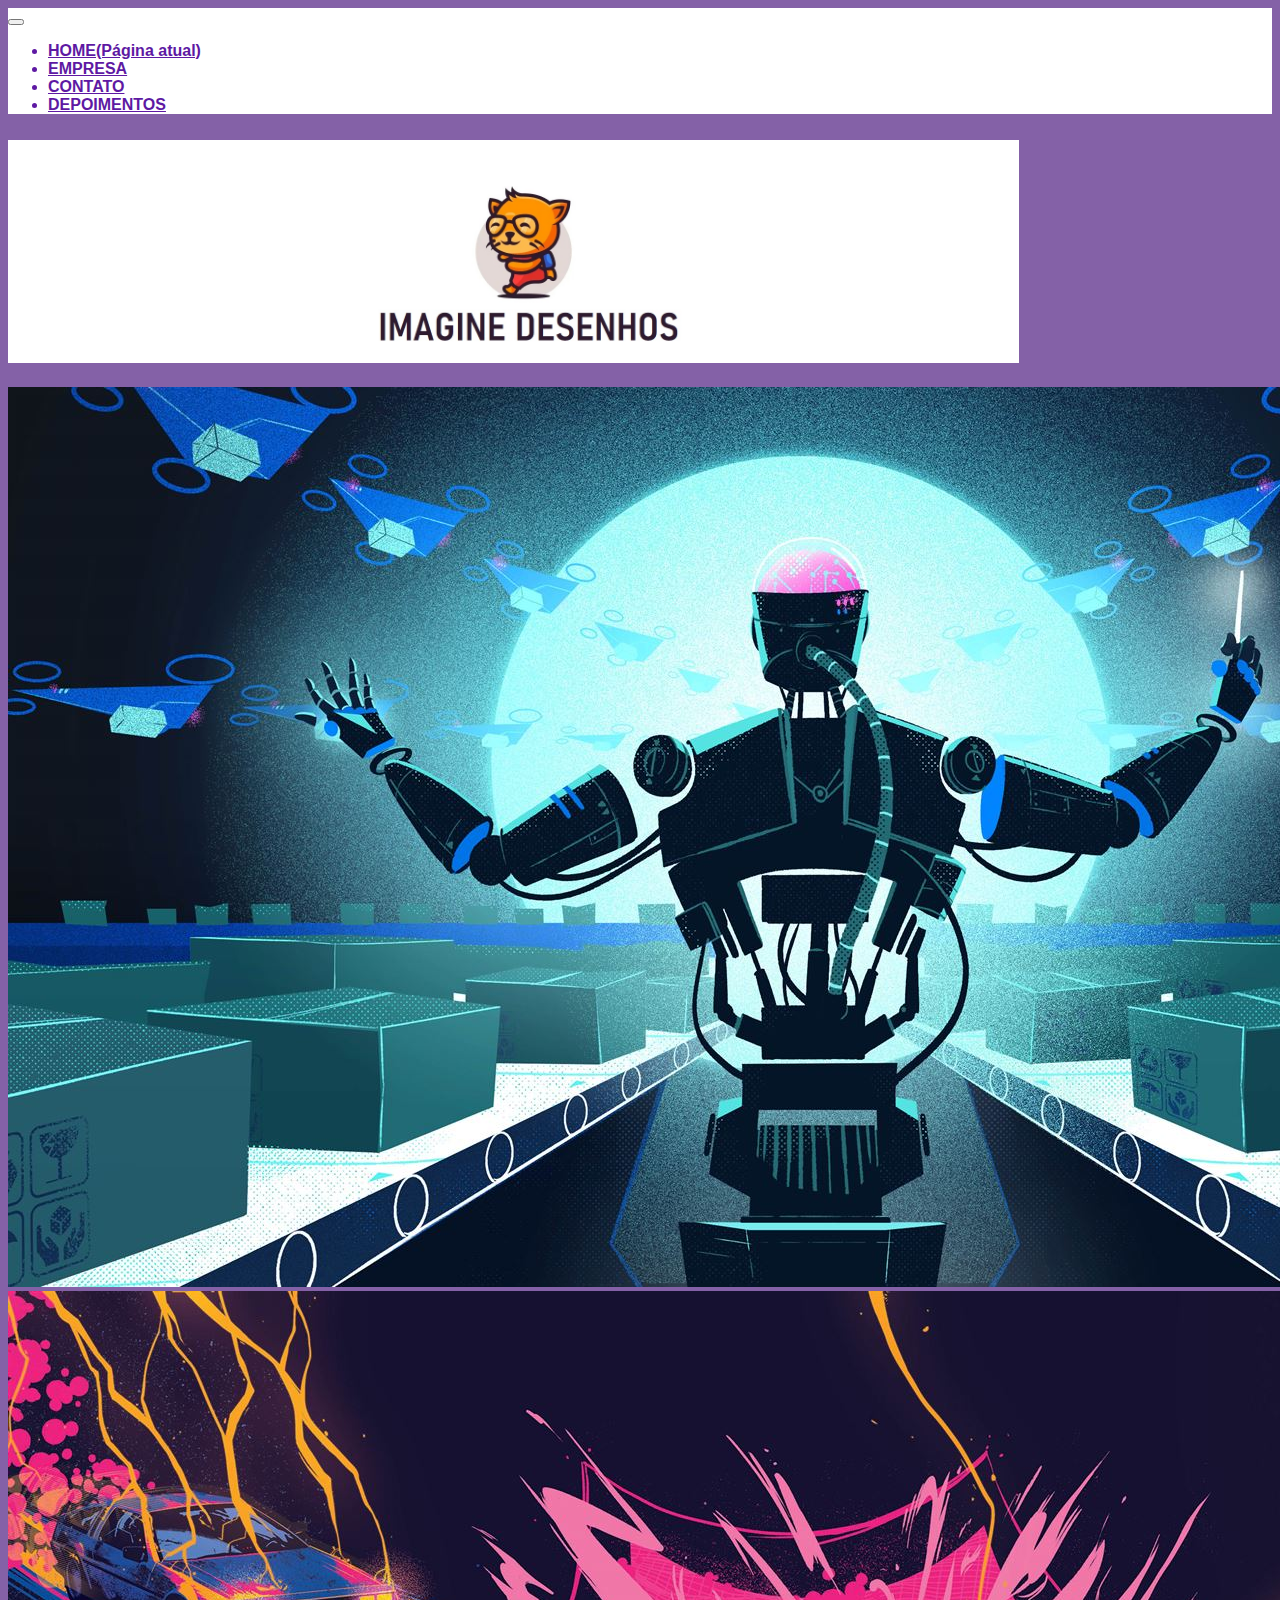
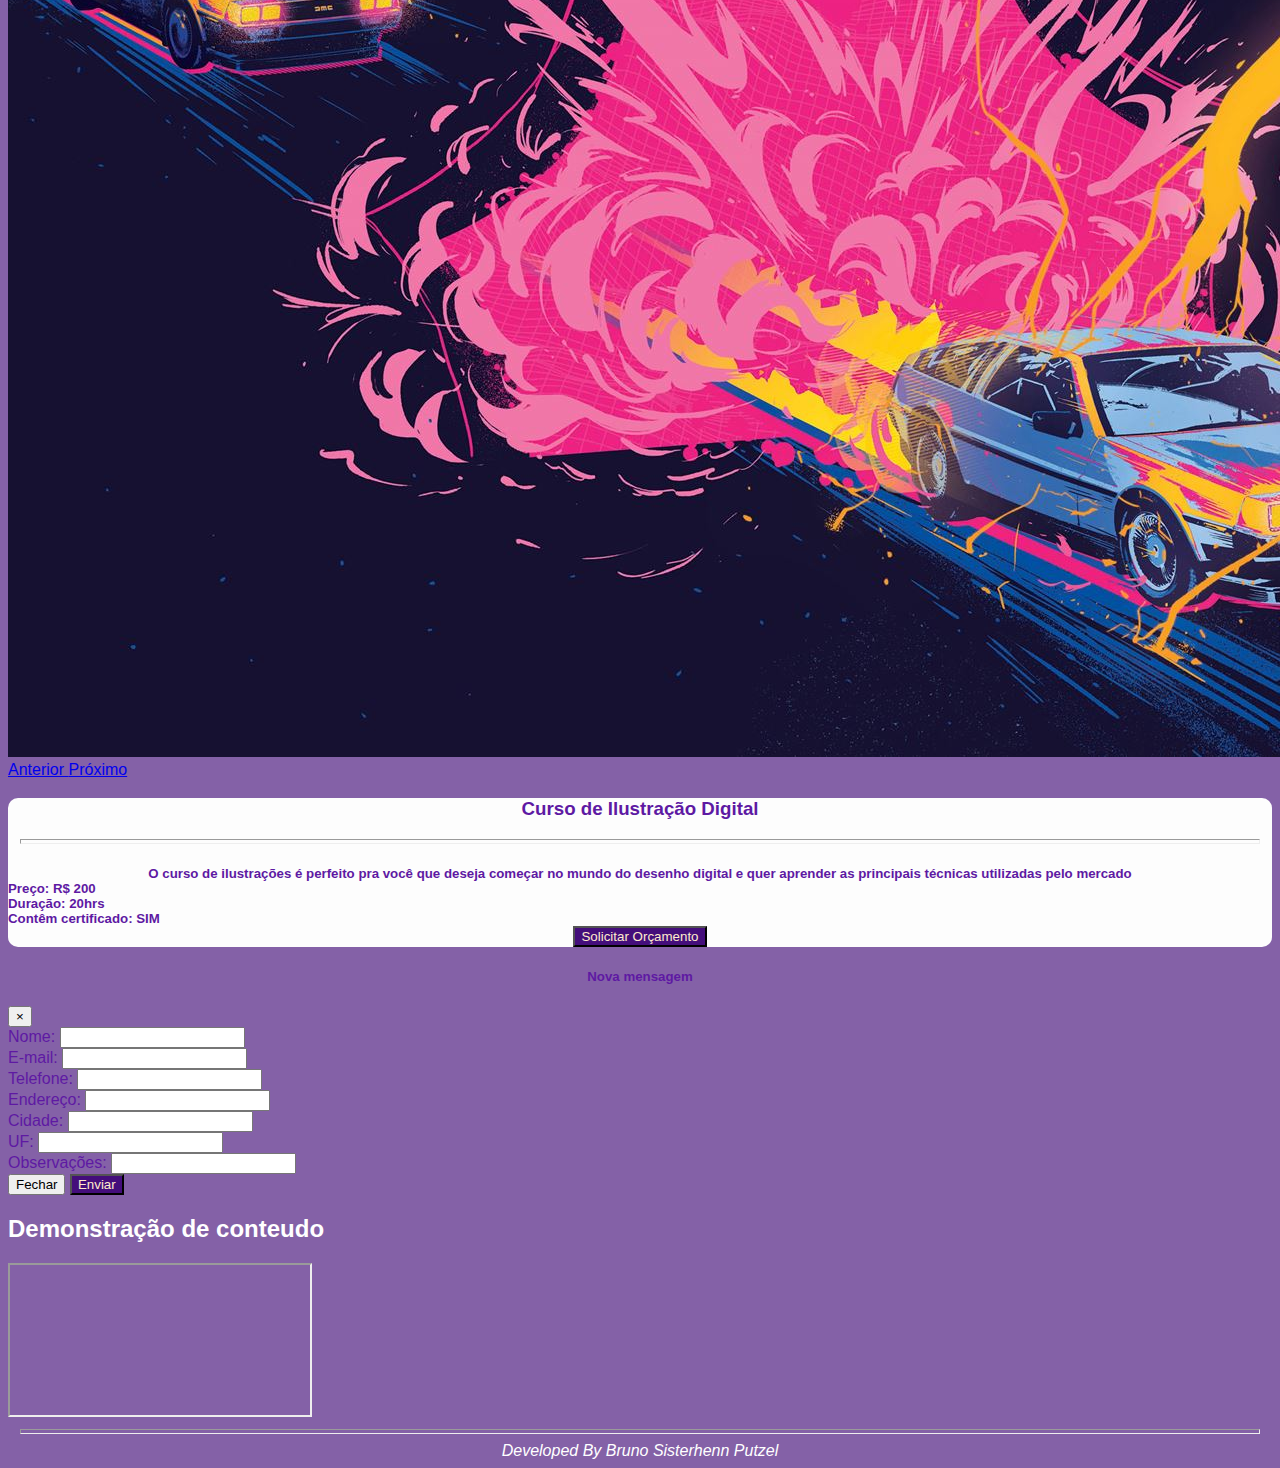
<file: servico2.html>
<!DOCTYPE html>
<html lang="pt-br">
  <head>
    <!-- Meta tags Obrigatórias -->
    <meta charset="utf-8">
    <meta name="viewport" content="width=device-width, initial-scale=1, shrink-to-fit=no">

    <!-- Bootstrap CSS -->
    <link rel="stylesheet" href="https://stackpath.bootstrapcdn.com/bootstrap/4.1.3/css/bootstrap.min.css" 
    integrity="sha384-MCw98/SFnGE8fJT3GXwEOngsV7Zt27NXFoaoApmYm81iuXoPkFOJwJ8ERdknLPMO" crossorigin="anonymous">
    <link rel="stylesheet" href="./estilos.css">

    <title>Imagine Desenhos</title>
  </head>


  <body>

      <nav class="navbar navbar-expand-lg navbar navbar-light">
        <button class="navbar-toggler" type="button" data-toggle="collapse" data-target="#navbarNav" aria-controls="navbarNav" aria-expanded="false" aria-label="Alterna navegação">
          <span class="navbar-toggler-icon"></span>
        </button>
        <div class="collapse navbar-collapse" id="navbarNav">
          <ul class="navbar-nav">
            <li class="nav-item active">
              <a class="nav-link" id="text_navbar" href="./index.html">HOME<span class="sr-only">(Página atual)</span></a>
            </li>
            <li class="nav-item">
              <a class="nav-link" id="text_navbar" href="./sobrenos.html">EMPRESA</a>
            </li>
            <li class="nav-item">
              <a class="nav-link" id="text_navbar" href="./contato.html">CONTATO</a>
            </li>
            <li class="nav-item">
              <a class="nav-link" id="text_navbar" href="./depoimentos.html">DEPOIMENTOS</a>
            </li>
          </ul>
        </div>
      </nav>

      <div class="container">
        <div class="flex-row">
          <div class="text-center">
            <img src="./imagens/logo2.jpg" class="img-fluid" id="logo"> <!--Logo-->
          </div>
        </div>
    </div>

    <div class="container">       
        <!--Detalhes-->
        <div class ="row">
            <div class="col-lg-7">
                <div id="carouselExampleControls" class="carousel slide" data-ride="carousel">
                    <div class="carousel-inner">
                      <div class="carousel-item active">
                        <img class="d-block w-100" src="./imagens/digital2.jpg" alt="Primeiro Slide">
                      </div>
                      <div class="carousel-item">
                        <img class="d-block w-100" src="./imagens/tilddigital1.jpg" alt="Segundo Slide">
                      </div>
                    </div>
                    </div>
                    <a class="carousel-control-prev" href="#carouselExampleControls" role="button" data-slide="prev">
                      <span class="carousel-control-prev-icon" aria-hidden="true"></span>
                      <span class="sr-only">Anterior</span>
                    </a>
                    <a class="carousel-control-next" href="#carouselExampleControls" role="button" data-slide="next">
                      <span class="carousel-control-next-icon" aria-hidden="true"></span>
                      <span class="sr-only">Próximo</span>
                    </a>
                </div>

                <div class="col-lg-5" id="serviços">
                    <h3 class="title">Curso de Ilustração Digital</h3>
                    <hr>
                    <h5>
                        O curso de ilustrações é perfeito pra você que deseja começar no mundo do desenho digital e quer aprender as principais técnicas utilizadas pelo mercado
                    <li>
                      Preço: R$ 200
                    </li>
                    <li>
                        Duração: 20hrs
                    </li>
                    <li>
                        Contêm certificado: SIM
                    </li>
                    <!--Botão modal-->
                    <button id= "button" type="button" class="btn btn-group-lg" data-toggle="modal" data-target="#exampleModal" data-whatever="@getbootstrap">Solicitar Orçamento</button>
                </div>
            </div>
        </div>

                <!--Modal-->
                <div class="modal fade" id="exampleModal" tabindex="-1" role="dialog" aria-labelledby="exampleModalLabel" aria-hidden="true">
                <div class="modal-dialog" role="document">
                    <div class="modal-content">
                    <div class="modal-header">
                        <h5 class="modal-title" id="exampleModalLabel">Nova mensagem</h5>
                        <button type="button" class="close" data-dismiss="modal" aria-label="Fechar">
                        <span aria-hidden="true">&times;</span>
                        </button>
                    </div>
                    <div class="modal-body">
                        <form>
                        <div class="form-group">
                            <label for="recipient-name" class="col-form-label">Nome:</label>
                            <input type="text" class="form-control" id="recipient-name">
                        </div>
                        <div class="form-group">
                            <label for="recipient-name" class="col-form-label">E-mail:</label>
                            <input type="text" class="form-control" id="recipient-name">
                        </div>
                        <div class="form-group">
                            <label for="recipient-name" class="col-form-label">Telefone:</label>
                            <input type="text" class="form-control" id="recipient-name">
                        </div>
                        <div class="form-group">
                            <label for="recipient-name" class="col-form-label">Endereço:</label>
                            <input type="text" class="form-control" id="recipient-name">
                        </div>
                        <div class="form-group">
                            <label for="recipient-name" class="col-form-label">Cidade:</label>
                            <input type="text" class="form-control" id="recipient-name">
                        </div>
                        <div class="form-group">
                            <label for="recipient-name" class="col-form-label">UF:</label>
                            <input type="text" class="form-control" id="recipient-name">
                        </div>
                        <div class="form-group">
                            <label for="recipient-name" class="col-form-label">Observações:</label>
                            <input type="text" class="form-control" id="recipient-name">
                        </div>

                        </form>
                    </div>
                    <div class="modal-footer">
                        <button type="button" class="btn btn-secondary" data-dismiss="modal">Fechar</button>
                        <button id="button" type="button" class="btn btn-group-sm">Enviar</button>
                    </div>
                    </div>
                </div>
                </div>

            </div>

    <div class="container">
        <div class="text-center">
            <div class ="row">
                <div class="col-lg-12">
                    <h2 class="title">Demonstração de conteudo</h2>
                </div>
            </div>
        </div>
<!--video do youtube-->
    <div class="container">
        <div class="text-center">
            <div class ="row">
                <div class="col-md-12">
                    <div class="embed-responsive embed-responsive-16by9">
                        <iframe class="embed-responsive-item" src="https://www.youtube.com/embed/K3tpfCfA_w8" allowfullscreen></iframe>
                    </div>
                </div>
            </div>
        </div>

        <div class="container">
          <div class="row" id="contato">
                <div class="col-lg-6 offset-lg-3">
                  <hr>
                <i>Developed By Bruno Sisterhenn Putzel</i>
                </div>     
          </div>

        
    </div>
    <script src="https://code.jquery.com/jquery-3.3.1.slim.min.js" integrity="sha384-q8i/X+965DzO0rT7abK41JStQIAqVgRVzpbzo5smXKp4YfRvH+8abtTE1Pi6jizo" crossorigin="anonymous"></script>
    <script src="https://cdnjs.cloudflare.com/ajax/libs/popper.js/1.14.3/umd/popper.min.js" integrity="sha384-ZMP7rVo3mIykV+2+9J3UJ46jBk0WLaUAdn689aCwoqbBJiSnjAK/l8WvCWPIPm49" crossorigin="anonymous"></script>
    <script src="https://stackpath.bootstrapcdn.com/bootstrap/4.1.3/js/bootstrap.min.js" integrity="sha384-ChfqqxuZUCnJSK3+MXmPNIyE6ZbWh2IMqE241rYiqJxyMiZ6OW/JmZQ5stwEULTy" crossorigin="anonymous"></script>
  </body>
</html>
</file>
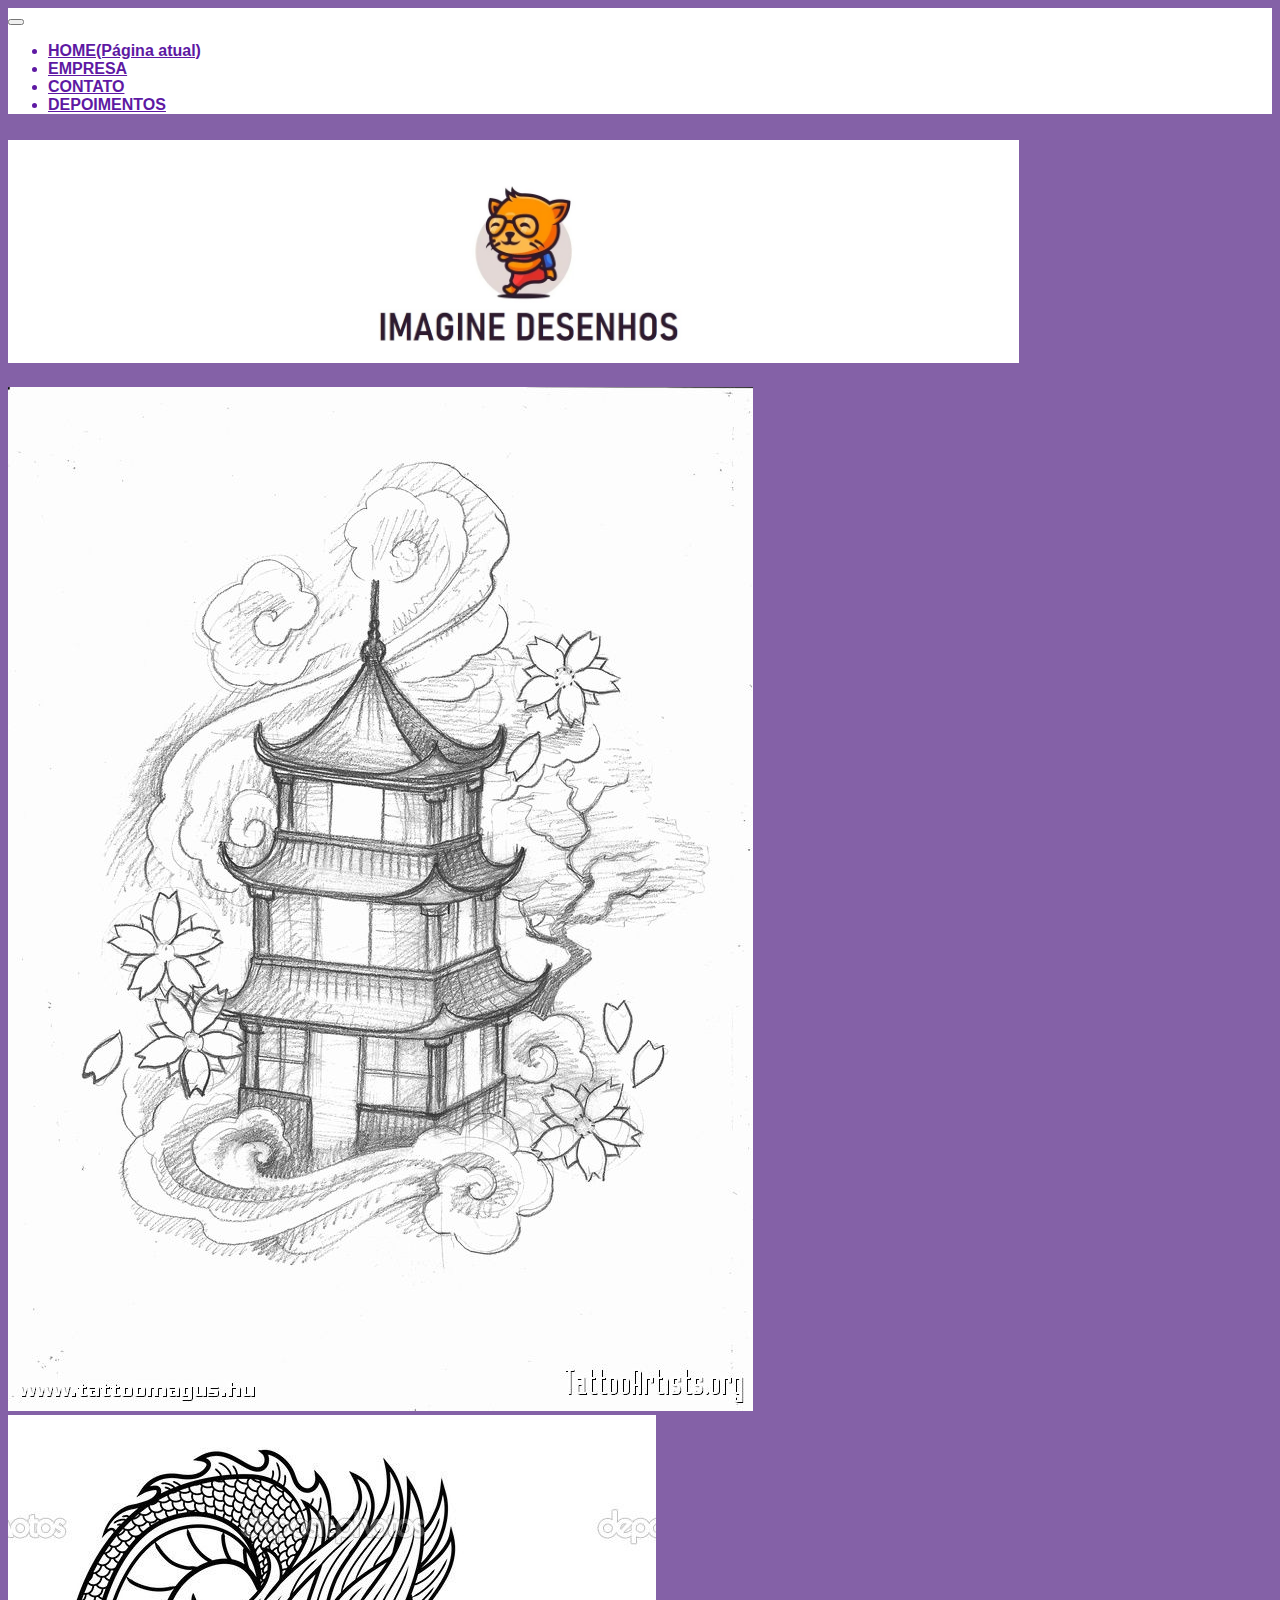
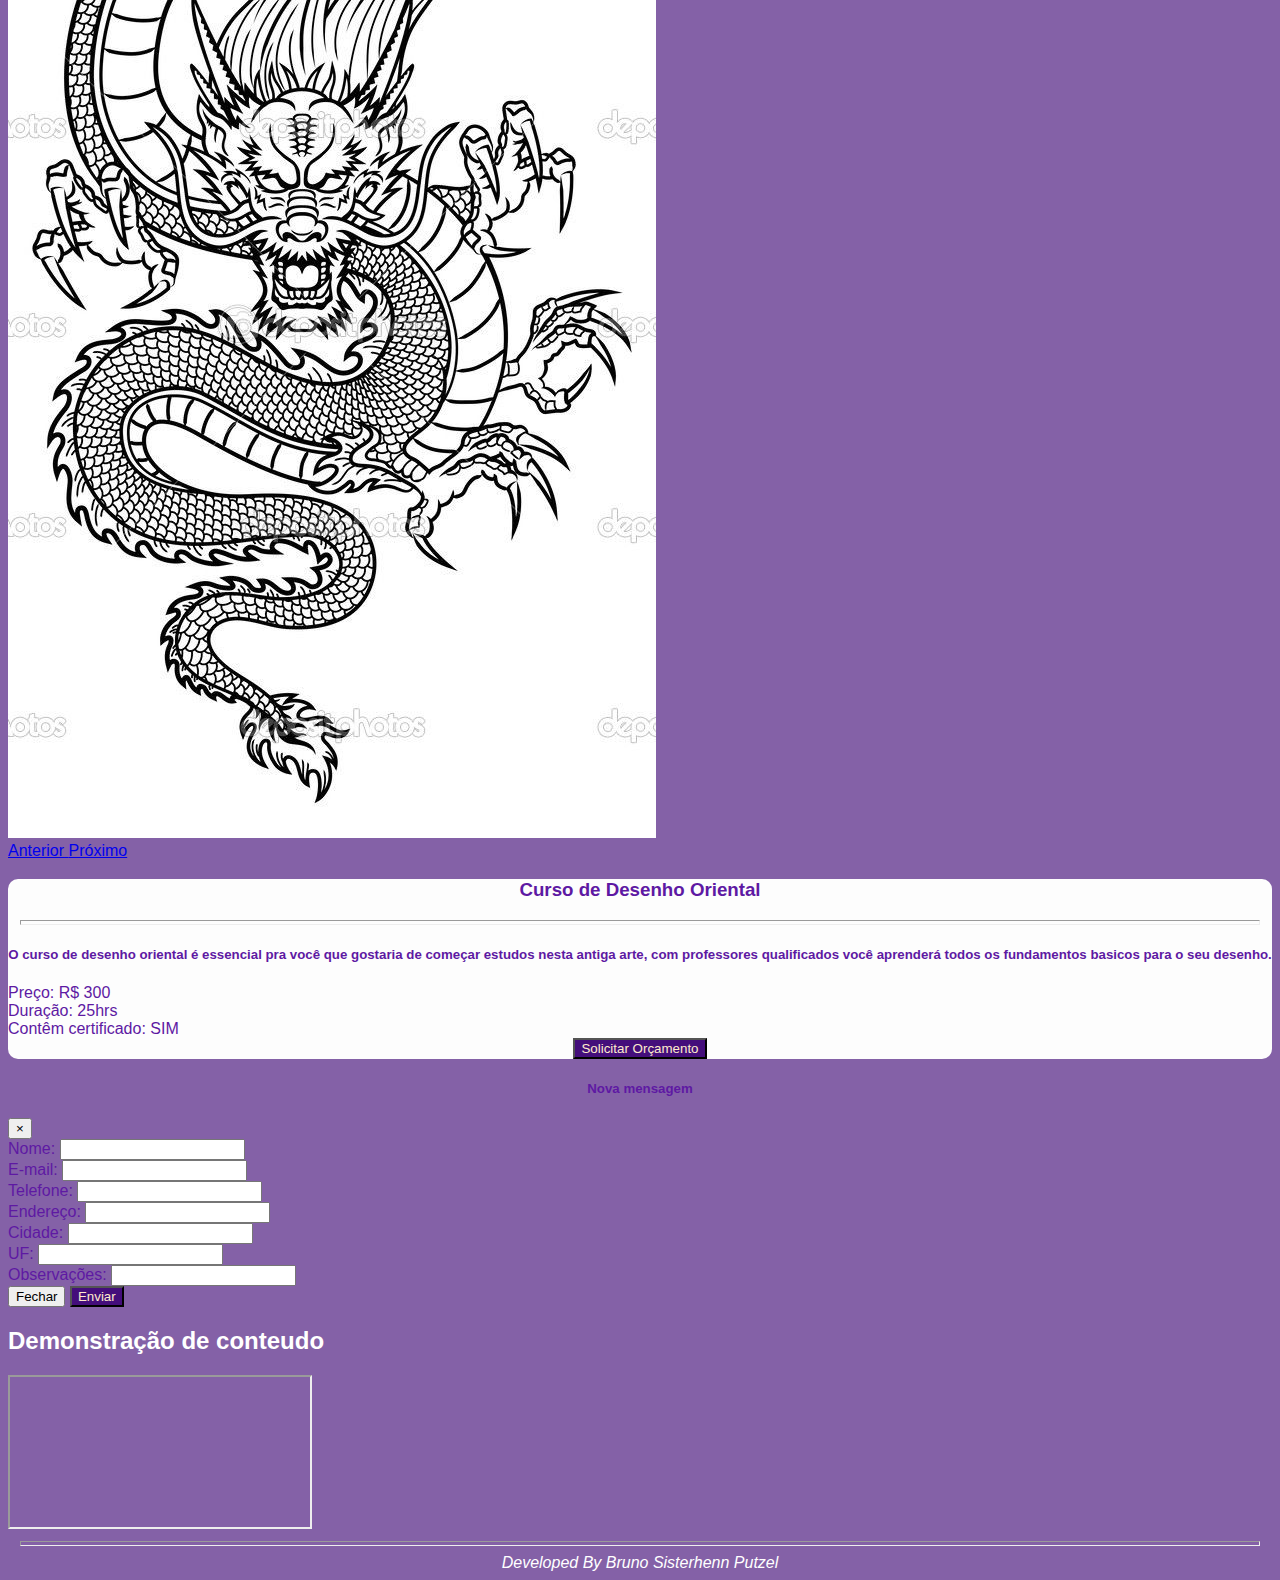
<file: servico3.html>
<!DOCTYPE html>
<html lang="pt-br">
  <head>
    <!-- Meta tags Obrigatórias -->
    <meta charset="utf-8">
    <meta name="viewport" content="width=device-width, initial-scale=1, shrink-to-fit=no">

    <!-- Bootstrap CSS -->
    <link rel="stylesheet" href="https://stackpath.bootstrapcdn.com/bootstrap/4.1.3/css/bootstrap.min.css" 
    integrity="sha384-MCw98/SFnGE8fJT3GXwEOngsV7Zt27NXFoaoApmYm81iuXoPkFOJwJ8ERdknLPMO" crossorigin="anonymous">
    <link rel="stylesheet" href="./estilos.css">

    <title>Imagine Desenhos</title>
  </head>


  <body>

      <nav class="navbar navbar-expand-lg navbar navbar-light">
        <button class="navbar-toggler" type="button" data-toggle="collapse" data-target="#navbarNav" aria-controls="navbarNav" aria-expanded="false" aria-label="Alterna navegação">
          <span class="navbar-toggler-icon"></span>
        </button>
        <div class="collapse navbar-collapse" id="navbarNav">
          <ul class="navbar-nav">
            <li class="nav-item active">
              <a class="nav-link" id="text_navbar" href="./index.html">HOME<span class="sr-only">(Página atual)</span></a>
            </li>
            <li class="nav-item">
              <a class="nav-link" id="text_navbar" href="./sobrenos.html">EMPRESA</a>
            </li>
            <li class="nav-item">
              <a class="nav-link" id="text_navbar" href="./contato.html">CONTATO</a>
            </li>
            <li class="nav-item">
              <a class="nav-link" id="text_navbar" href="./depoimentos.html">DEPOIMENTOS</a>
            </li>
          </ul>
        </div>
      </nav>

      <div class="container">
        <div class="flex-row">
          <div class="text-center">
            <img src="./imagens/logo2.jpg" class="img-fluid" id="logo"> <!--Logo-->
          </div>
        </div>
    </div>

    <div class="container">       
        <!--Detalhes-->
        <div class ="row">
            <div class="col-lg-7">
                <div id="carouselExampleControls" class="carousel slide" data-ride="carousel">
                    <div class="carousel-inner">
                      <div class="carousel-item active">
                        <img class="d-block w-100" src="./imagens/templo.jpg" alt="Primeiro Slide">
                      </div>
                      <div class="carousel-item">
                        <img class="d-block w-100" src="./imagens/Dragao.jpg" alt="Segundo Slide">
                      </div>
                    </div>
                    </div>
                    <a class="carousel-control-prev" href="#carouselExampleControls" role="button" data-slide="prev">
                      <span class="carousel-control-prev-icon" aria-hidden="true"></span>
                      <span class="sr-only">Anterior</span>
                    </a>
                    <a class="carousel-control-next" href="#carouselExampleControls" role="button" data-slide="next">
                      <span class="carousel-control-next-icon" aria-hidden="true"></span>
                      <span class="sr-only">Próximo</span>
                    </a>
                </div>

                <div class="col-lg-5" id="serviços">
                    <h3 class="title">Curso de Desenho Oriental</h3>
                    <hr>
                    <h5>
                        O curso de desenho oriental é essencial pra você que gostaria de começar estudos nesta antiga arte, com professores qualificados você aprenderá todos os fundamentos basicos para o seu desenho. 
                    </h5>
                    <li>
                      Preço: R$ 300
                    </li>
                    <li>
                        Duração: 25hrs
                    </li>
                    <li>
                        Contêm certificado: SIM
                    </li>
                    <!--Botão modal-->
                    <button id= "button" type="button" class="btn btn-group-lg" data-toggle="modal" data-target="#exampleModal" data-whatever="@getbootstrap">Solicitar Orçamento</button>
                </div>
            </div>
        </div>

                <!--Modal-->
                <div class="modal fade" id="exampleModal" tabindex="-1" role="dialog" aria-labelledby="exampleModalLabel" aria-hidden="true">
                <div class="modal-dialog" role="document">
                    <div class="modal-content">
                    <div class="modal-header">
                        <h5 class="modal-title" id="exampleModalLabel">Nova mensagem</h5>
                        <button type="button" class="close" data-dismiss="modal" aria-label="Fechar">
                        <span aria-hidden="true">&times;</span>
                        </button>
                    </div>
                    <div class="modal-body">
                        <form>
                        <div class="form-group">
                            <label for="recipient-name" class="col-form-label">Nome:</label>
                            <input type="text" class="form-control" id="recipient-name">
                        </div>
                        <div class="form-group">
                            <label for="recipient-name" class="col-form-label">E-mail:</label>
                            <input type="text" class="form-control" id="recipient-name">
                        </div>
                        <div class="form-group">
                            <label for="recipient-name" class="col-form-label">Telefone:</label>
                            <input type="text" class="form-control" id="recipient-name">
                        </div>
                        <div class="form-group">
                            <label for="recipient-name" class="col-form-label">Endereço:</label>
                            <input type="text" class="form-control" id="recipient-name">
                        </div>
                        <div class="form-group">
                            <label for="recipient-name" class="col-form-label">Cidade:</label>
                            <input type="text" class="form-control" id="recipient-name">
                        </div>
                        <div class="form-group">
                            <label for="recipient-name" class="col-form-label">UF:</label>
                            <input type="text" class="form-control" id="recipient-name">
                        </div>
                        <div class="form-group">
                            <label for="recipient-name" class="col-form-label">Observações:</label>
                            <input type="text" class="form-control" id="recipient-name">
                        </div>

                        </form>
                    </div>
                    <div class="modal-footer">
                        <button type="button" class="btn btn-secondary" data-dismiss="modal">Fechar</button>
                        <button id="button" type="button" class="btn btn-group-sm">Enviar</button>
                    </div>
                    </div>
                </div>
                </div>

            </div>

    <div class="container">
        <div class="text-center">
            <div class ="row">
                <div class="col-lg-12">
                    <h2 class="title">Demonstração de conteudo</h2>
                </div>
            </div>
        </div>
<!--video do youtube-->
    <div class="container">
        <div class="text-center">
            <div class ="row">
                <div class="col-md-12">
                    <div class="embed-responsive embed-responsive-16by9">
                        <iframe class="embed-responsive-item" src="https://www.youtube.com/embed/qOpxkUrQQJo" allowfullscreen></iframe>
                    </div>
                </div>
            </div>
        </div>

        
    </div>

    <div class="container">
      <div class="row" id="contato">
            <div class="col-lg-6 offset-lg-3">
              <hr>
            <i>Developed By Bruno Sisterhenn Putzel</i>
            </div>     
      </div>

    <script src="https://code.jquery.com/jquery-3.3.1.slim.min.js" integrity="sha384-q8i/X+965DzO0rT7abK41JStQIAqVgRVzpbzo5smXKp4YfRvH+8abtTE1Pi6jizo" crossorigin="anonymous"></script>
    <script src="https://cdnjs.cloudflare.com/ajax/libs/popper.js/1.14.3/umd/popper.min.js" integrity="sha384-ZMP7rVo3mIykV+2+9J3UJ46jBk0WLaUAdn689aCwoqbBJiSnjAK/l8WvCWPIPm49" crossorigin="anonymous"></script>
    <script src="https://stackpath.bootstrapcdn.com/bootstrap/4.1.3/js/bootstrap.min.js" integrity="sha384-ChfqqxuZUCnJSK3+MXmPNIyE6ZbWh2IMqE241rYiqJxyMiZ6OW/JmZQ5stwEULTy" crossorigin="anonymous"></script>
  </body>
</html>
</file>
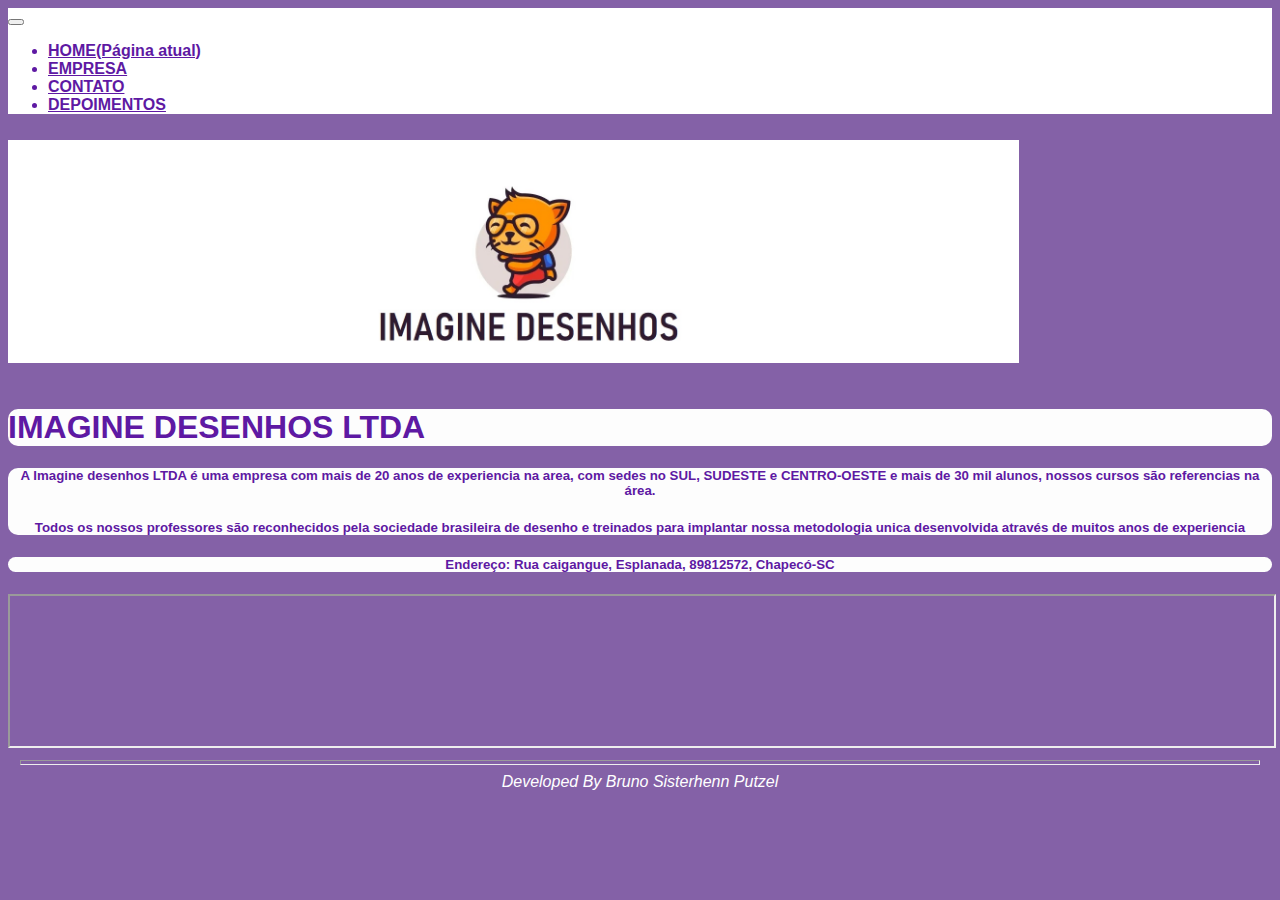
<file: sobrenos.html>
<!DOCTYPE html>
<html lang="pt-br">
  <head>
    <!-- Meta tags Obrigatórias -->
    <meta charset="utf-8">
    <meta name="viewport" content="width=device-width, initial-scale=1, shrink-to-fit=no">

    <!-- Bootstrap CSS -->
    <link rel="stylesheet" href="https://stackpath.bootstrapcdn.com/bootstrap/4.1.3/css/bootstrap.min.css" 
    integrity="sha384-MCw98/SFnGE8fJT3GXwEOngsV7Zt27NXFoaoApmYm81iuXoPkFOJwJ8ERdknLPMO" crossorigin="anonymous">
    <link rel="stylesheet" href="./estilos.css">

    <title>Imagine Desenhos</title>
  </head>


  <body>

      <nav class="navbar navbar-expand-lg navbar navbar-light">
        <button class="navbar-toggler" type="button" data-toggle="collapse" data-target="#navbarNav" aria-controls="navbarNav" aria-expanded="false" aria-label="Alterna navegação">
          <span class="navbar-toggler-icon"></span>
        </button>
        <div class="collapse navbar-collapse" id="navbarNav">
          <ul class="navbar-nav">
            <li class="nav-item active">
              <a class="nav-link" id="text_navbar" href="./index.html">HOME<span class="sr-only">(Página atual)</span></a>
            </li>
            <li class="nav-item">
              <a class="nav-link" id="text_navbar" href="./sobrenos.html">EMPRESA</a>
            </li>
            <li class="nav-item">
              <a class="nav-link" id="text_navbar" href="./contato.html">CONTATO</a>
            </li>
            <li class="nav-item">
              <a class="nav-link" id="text_navbar" href="./depoimentos.html">DEPOIMENTOS</a>
            </li>
          </ul>
        </div>
      </nav>

      <div class="container">
        <div class="flex-row">
          <div class="text-center">
            <img src="./imagens/logo2.jpg" class="img-fluid" id="logo"> <!--Logo-->
          </div>
        </div>
      </div>

      <div class="container" id="serviços">
        <div class="row">
          <div class="text-center">
            <div class="col-lg-12">
              <h1>IMAGINE DESENHOS LTDA</h1>
            </div>
          </div>    
        </div>
      </div>

      <!--Descrição-->
      <div class="container" id="serviços">
        <div class="row">
          <div class="text-center">
            <div class="col-lg-12">
              <h5>A Imagine desenhos LTDA é uma empresa com mais de 20 anos de experiencia na area, com sedes no SUL, SUDESTE e CENTRO-OESTE e mais de 30 mil alunos, nossos cursos são referencias na área.</h5>
              <h5>Todos os nossos professores são reconhecidos pela sociedade brasileira de desenho e treinados para implantar nossa metodologia unica desenvolvida através de muitos anos de experiencia</h5>
            </div>
          </div>    
        </div>
      </div>

      <div class="container" id="serviços">
        <div class="row">
          <div class="text-center">
            <div class="col-lg-12">
              <h5>Endereço: Rua caigangue, Esplanada, 89812572, Chapecó-SC</h5>
              </div>
            </div>
          </div>    
        </div>
      </div>

      <div class="container">
        <div class="row">
          <div class="col-lg-12">
              <iframe width=100% height=100% frameborder=1px src="https://www.google.com/maps/embed?pb=!1m18!1m12!1m3!1d3551.245639798555!2d-52.600448!3d-27.117072!2m3!1f0!2f0!3f0!3m2!1i1024!2i768!4f13.1!3m3!1m2!1s0x94e4b6b4971bafcd%3A0x3da7b381a596b937!2sRua%20Caigangue%2C%20353d%20-%20Esplanada%2C%20Chapec%C3%B3%20-%20SC%2C%2089812-572!5e0!3m2!1spt-BR!2sbr!4v1661729210649!5m2!1spt-BR!2sbr" allowfullscreen="" loading="lazy" referrerpolicy="no-referrer-when-downgrade"></iframe>
            </div>

      </div>
      </div>
    </div>

    <div class="container">
      <div class="row" id="contato">
            <div class="col-lg-6 offset-lg-3">
              <hr>
            <i>Developed By Bruno Sisterhenn Putzel</i>
            </div>     
      </div>
      
    <script src="https://code.jquery.com/jquery-3.3.1.slim.min.js" integrity="sha384-q8i/X+965DzO0rT7abK41JStQIAqVgRVzpbzo5smXKp4YfRvH+8abtTE1Pi6jizo" crossorigin="anonymous"></script>
    <script src="https://cdnjs.cloudflare.com/ajax/libs/popper.js/1.14.3/umd/popper.min.js" integrity="sha384-ZMP7rVo3mIykV+2+9J3UJ46jBk0WLaUAdn689aCwoqbBJiSnjAK/l8WvCWPIPm49" crossorigin="anonymous"></script>
    <script src="https://stackpath.bootstrapcdn.com/bootstrap/4.1.3/js/bootstrap.min.js" integrity="sha384-ChfqqxuZUCnJSK3+MXmPNIyE6ZbWh2IMqE241rYiqJxyMiZ6OW/JmZQ5stwEULTy" crossorigin="anonymous"></script>
  </body>
</html>
</file>
<file: estilos.css>
body{
    background: rgb(132, 97, 167);
    font-family: sans-serif;
    color: rgb(94, 25, 163);
    }

nav{
    background-color: rgb(255, 255, 255);
    font-family: sans-serif;
}


#text_navbar{
    color: rgb(94, 25, 163);
    font-weight: bold
}

#logo {
    max-width: 80%;
    min-width: 20%;
    margin-top: 10px;
    margin-bottom: 20px;
    text-align: center;
}

h1{
    color: rgb(94, 25, 163);
    text-align: justify
}
h2 {
    color: white;
}

hr {
    color: blue;
    height: 3px;
    width: 98%;
}

b{
    text-align: center;
}
li {
    text-align: left;
}
h5{
    text-align: center;
}

#cards{
    margin-top: 10px;
    margin-bottom: 15px;
}

#button{
    background-color: rgb(68, 14, 123);
    color: blanchedalmond;
}

#contato{

    text-align: center;
    color: white;
    width: 100%;
    flex-direction: column
}

#serviços {
    background-color: rgb(253, 253, 253);
    border-radius: 10px 10px;
    text-align: center;
    margin-bottom: 12px;
    flex-direction: column
}

#icone {
    max-width: 15%;
    text-align: center;
    flex-direction: column
}
</file>
